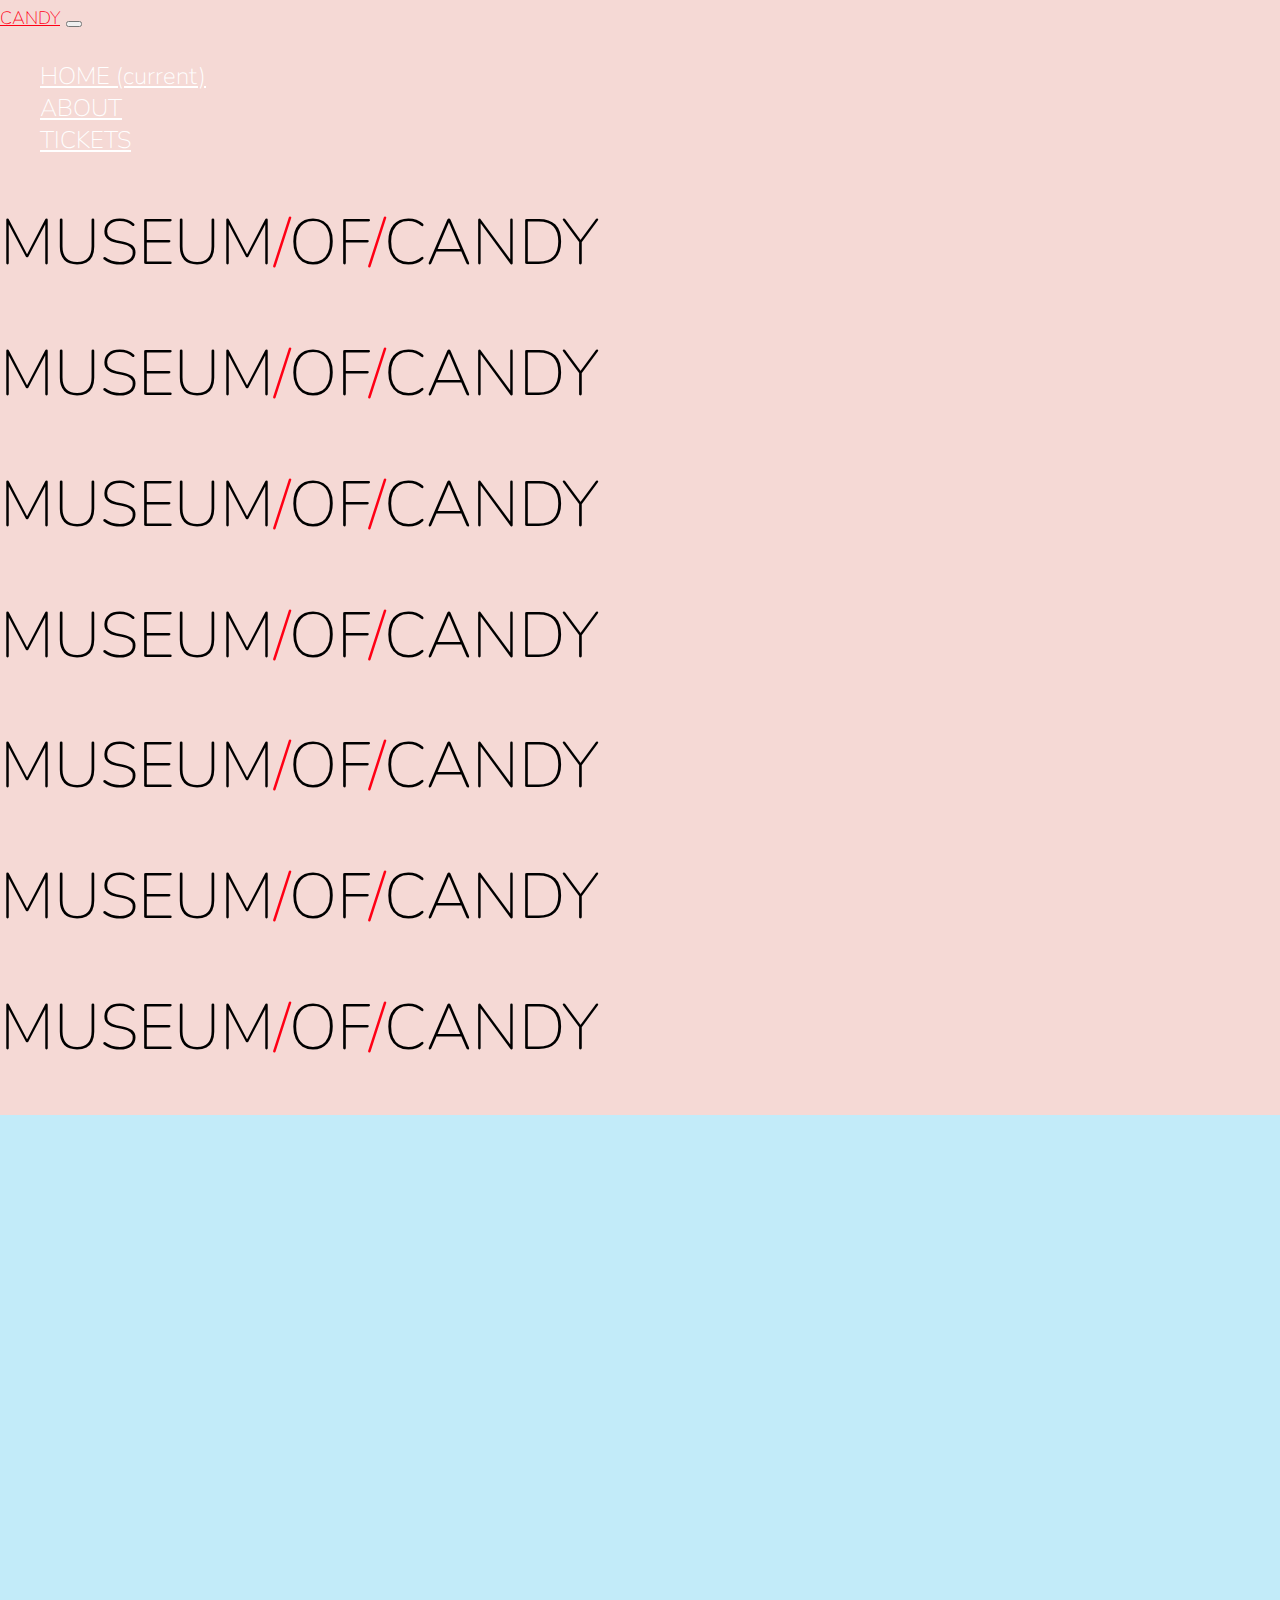
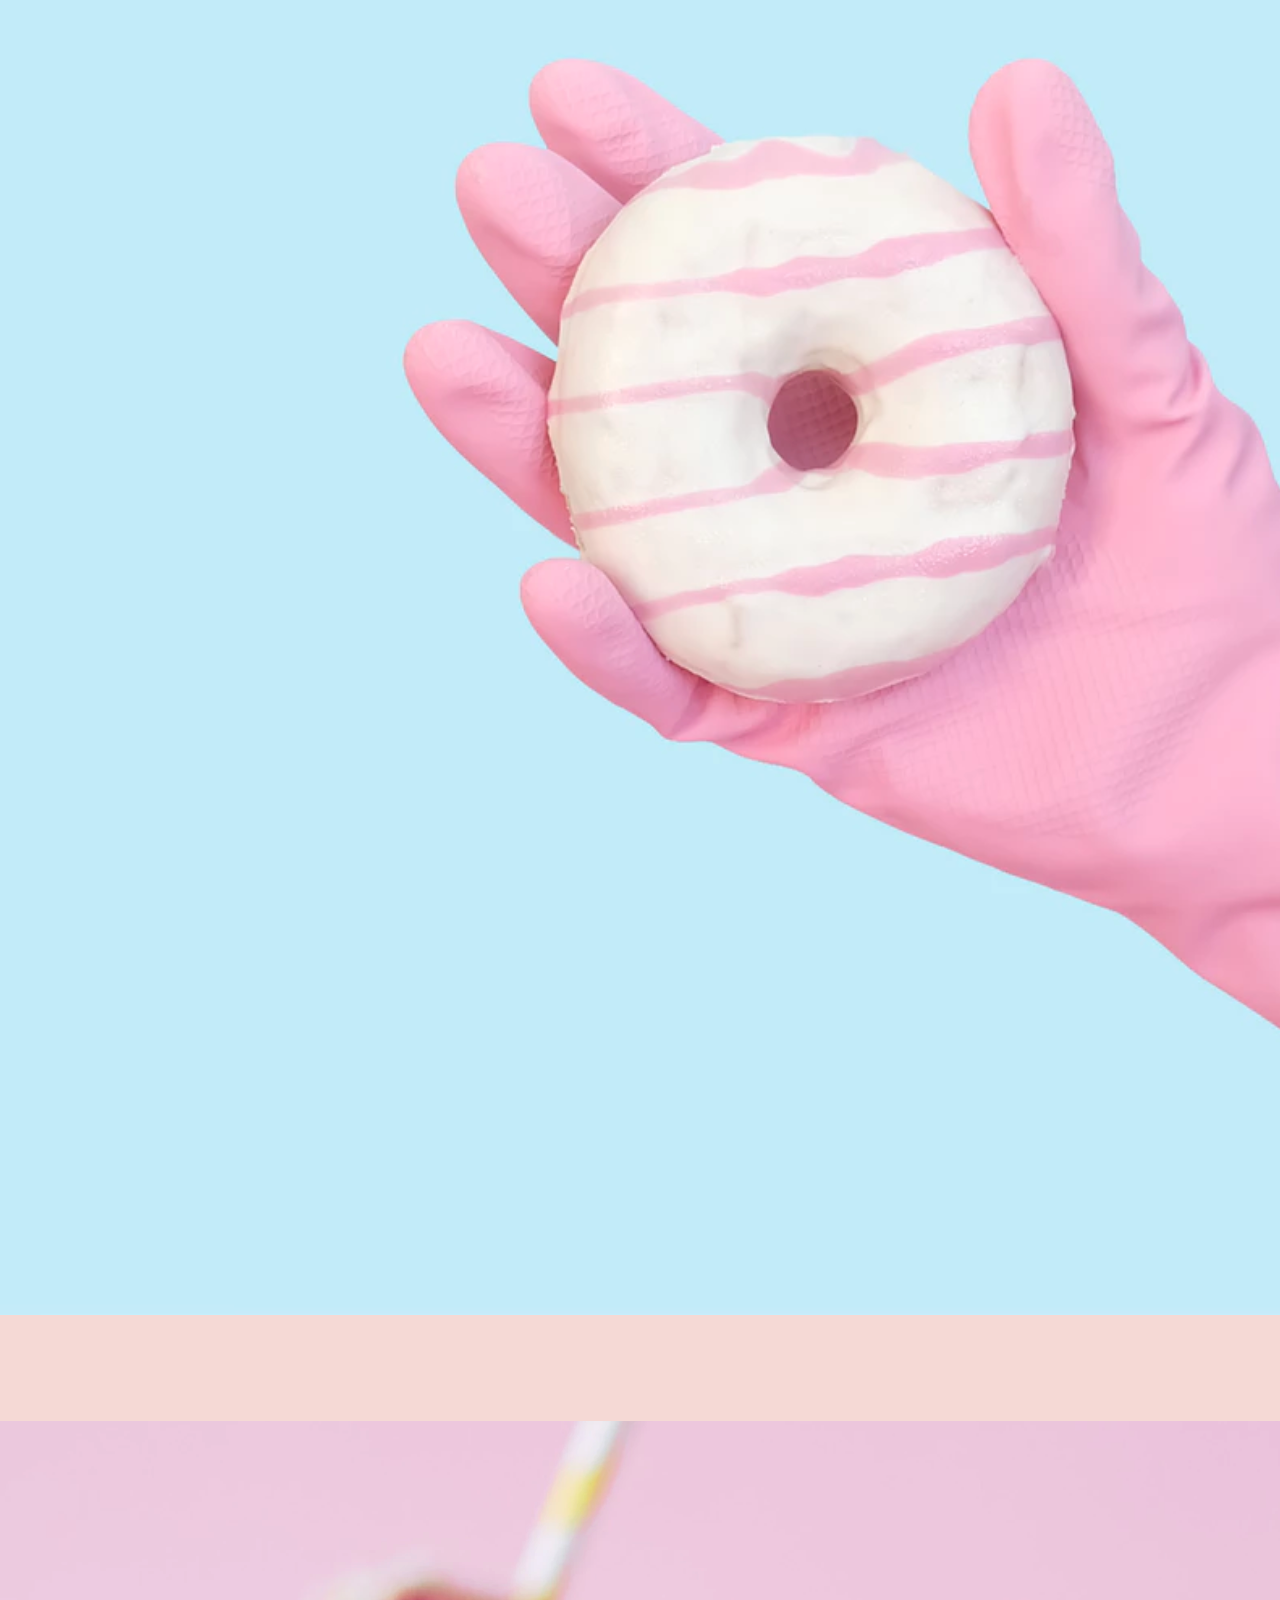
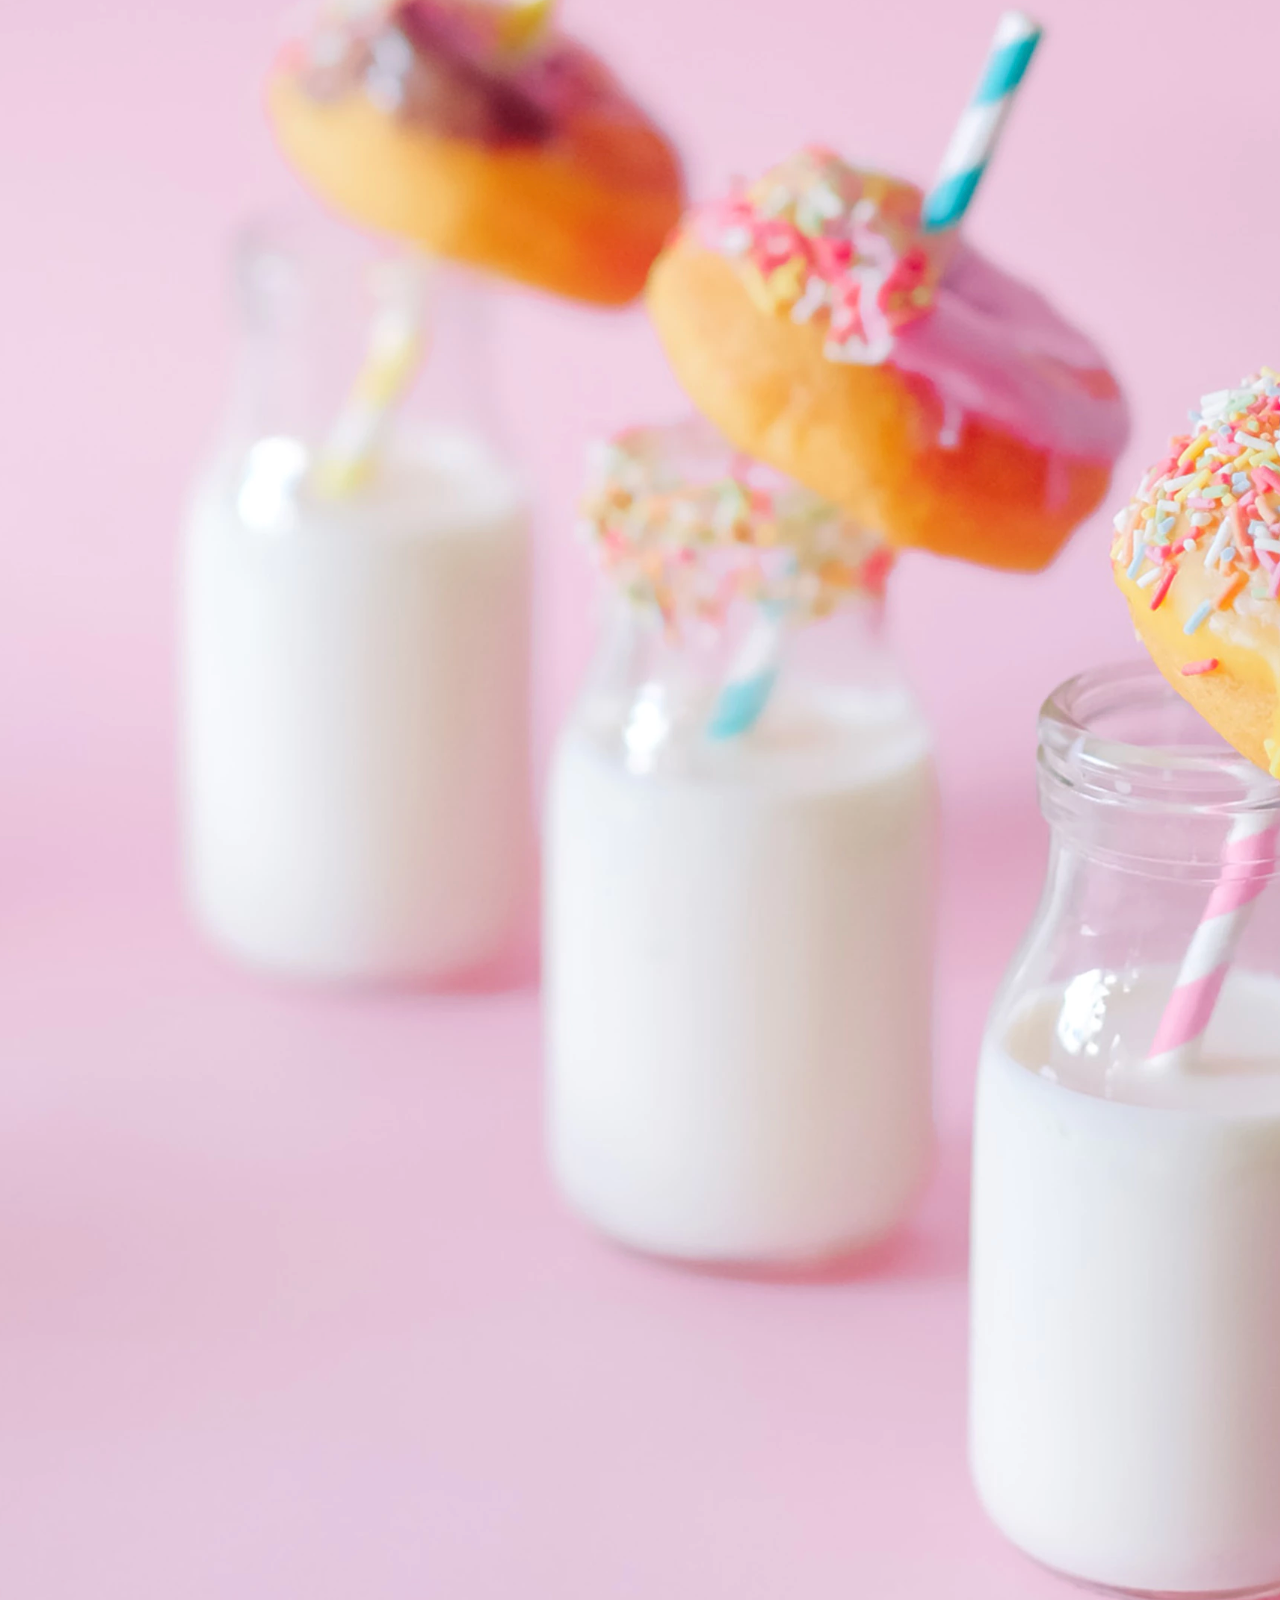
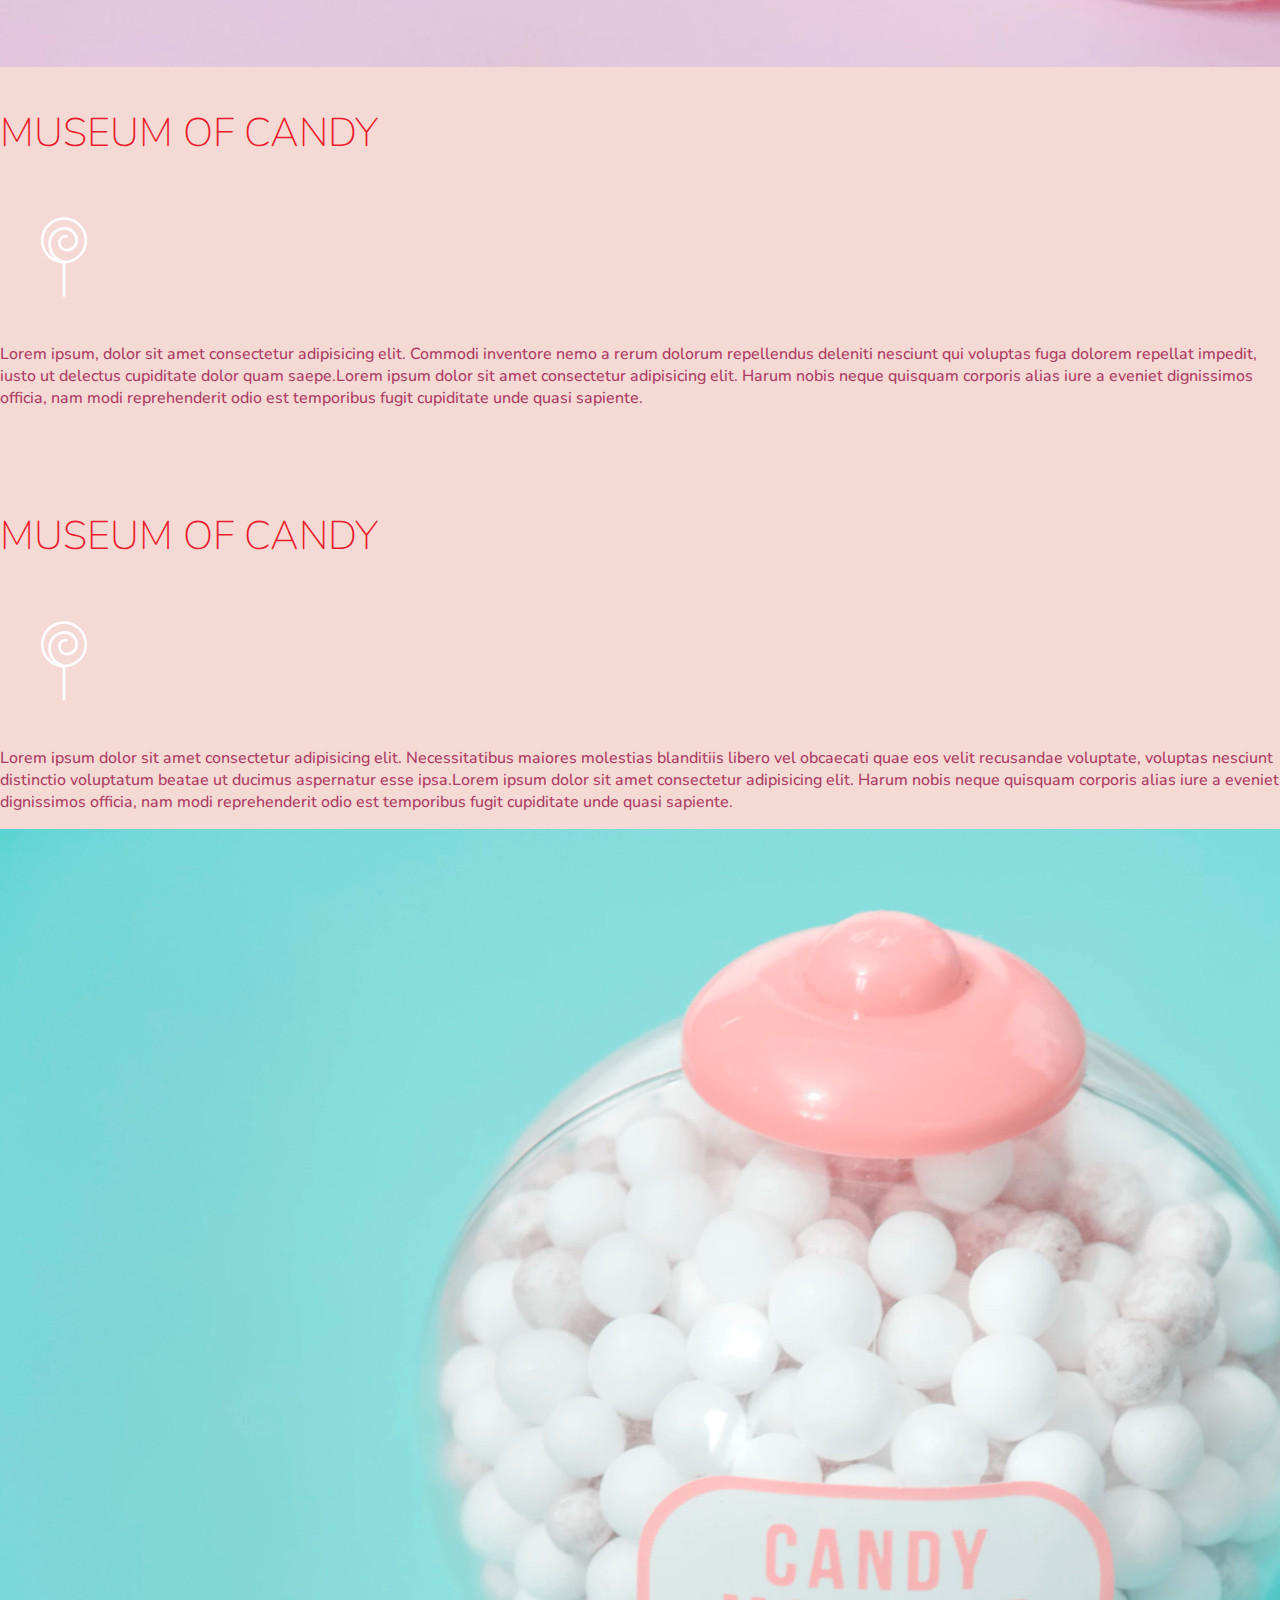
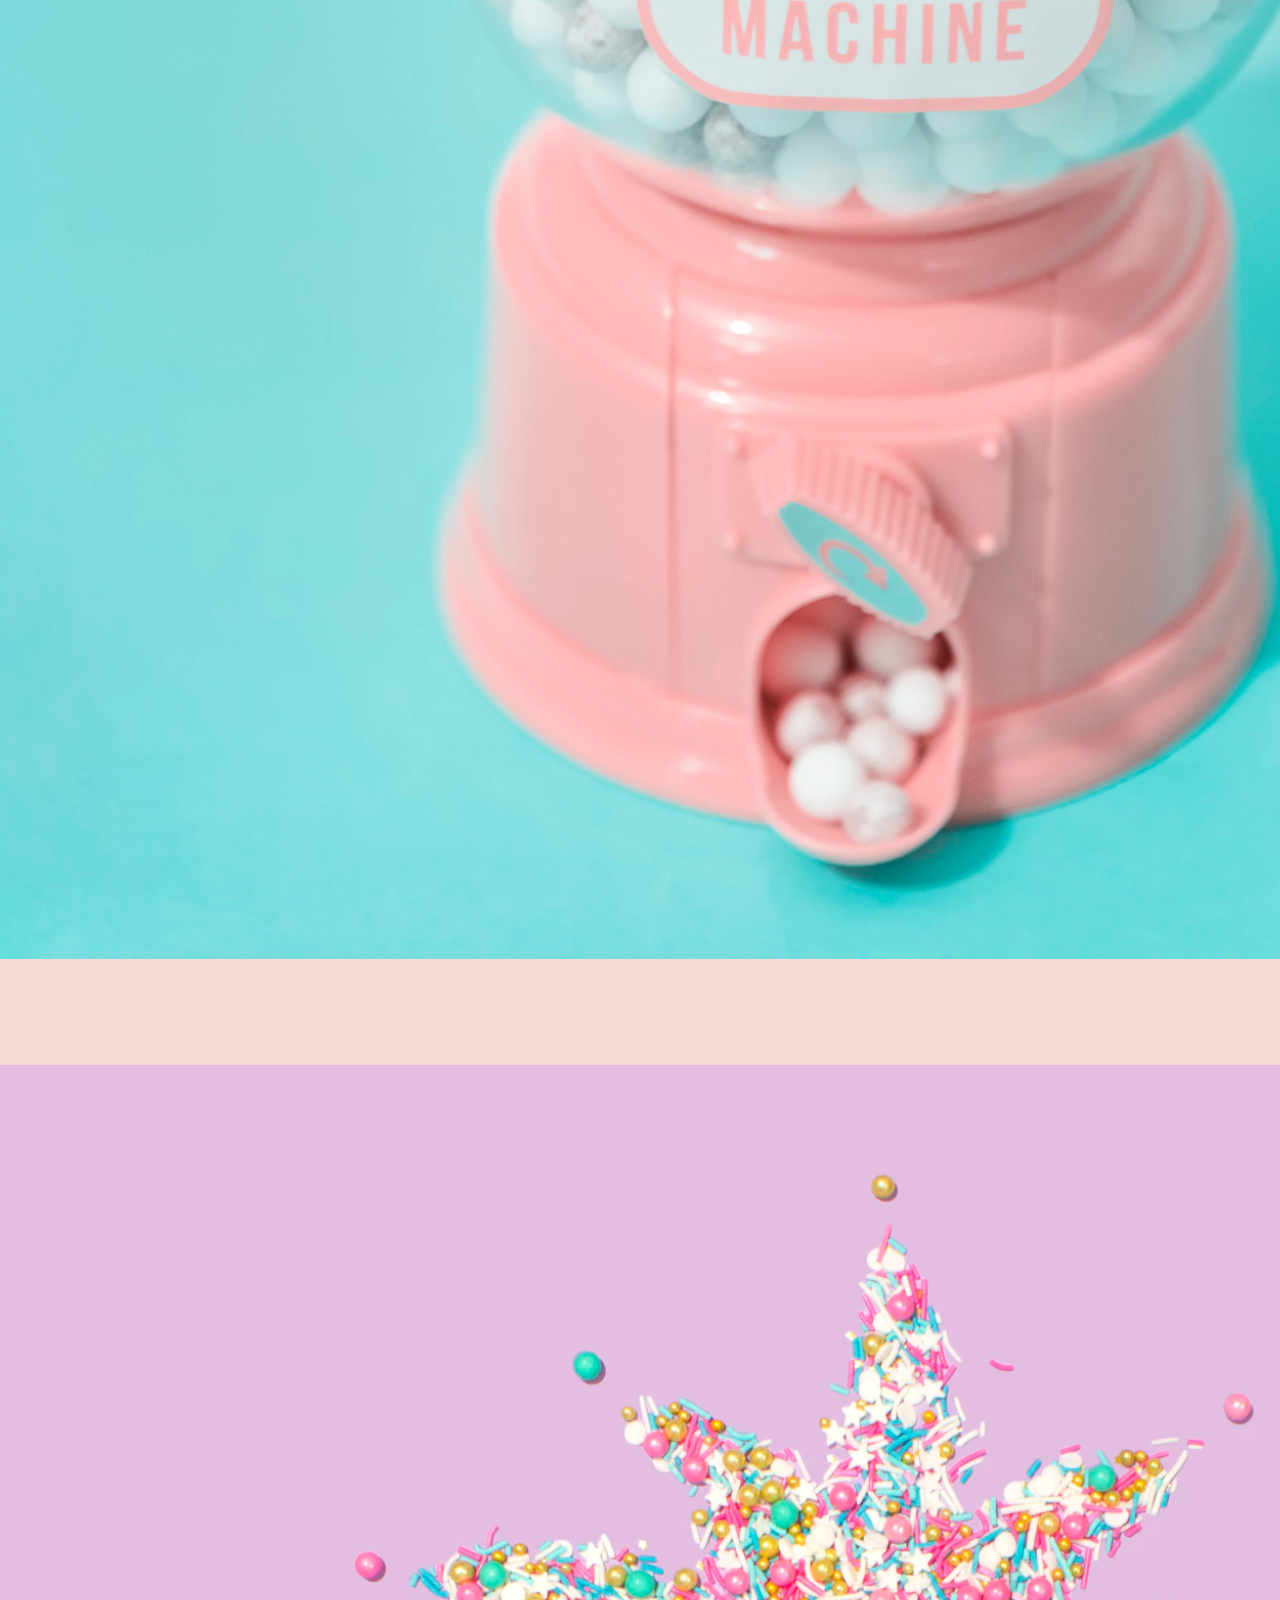
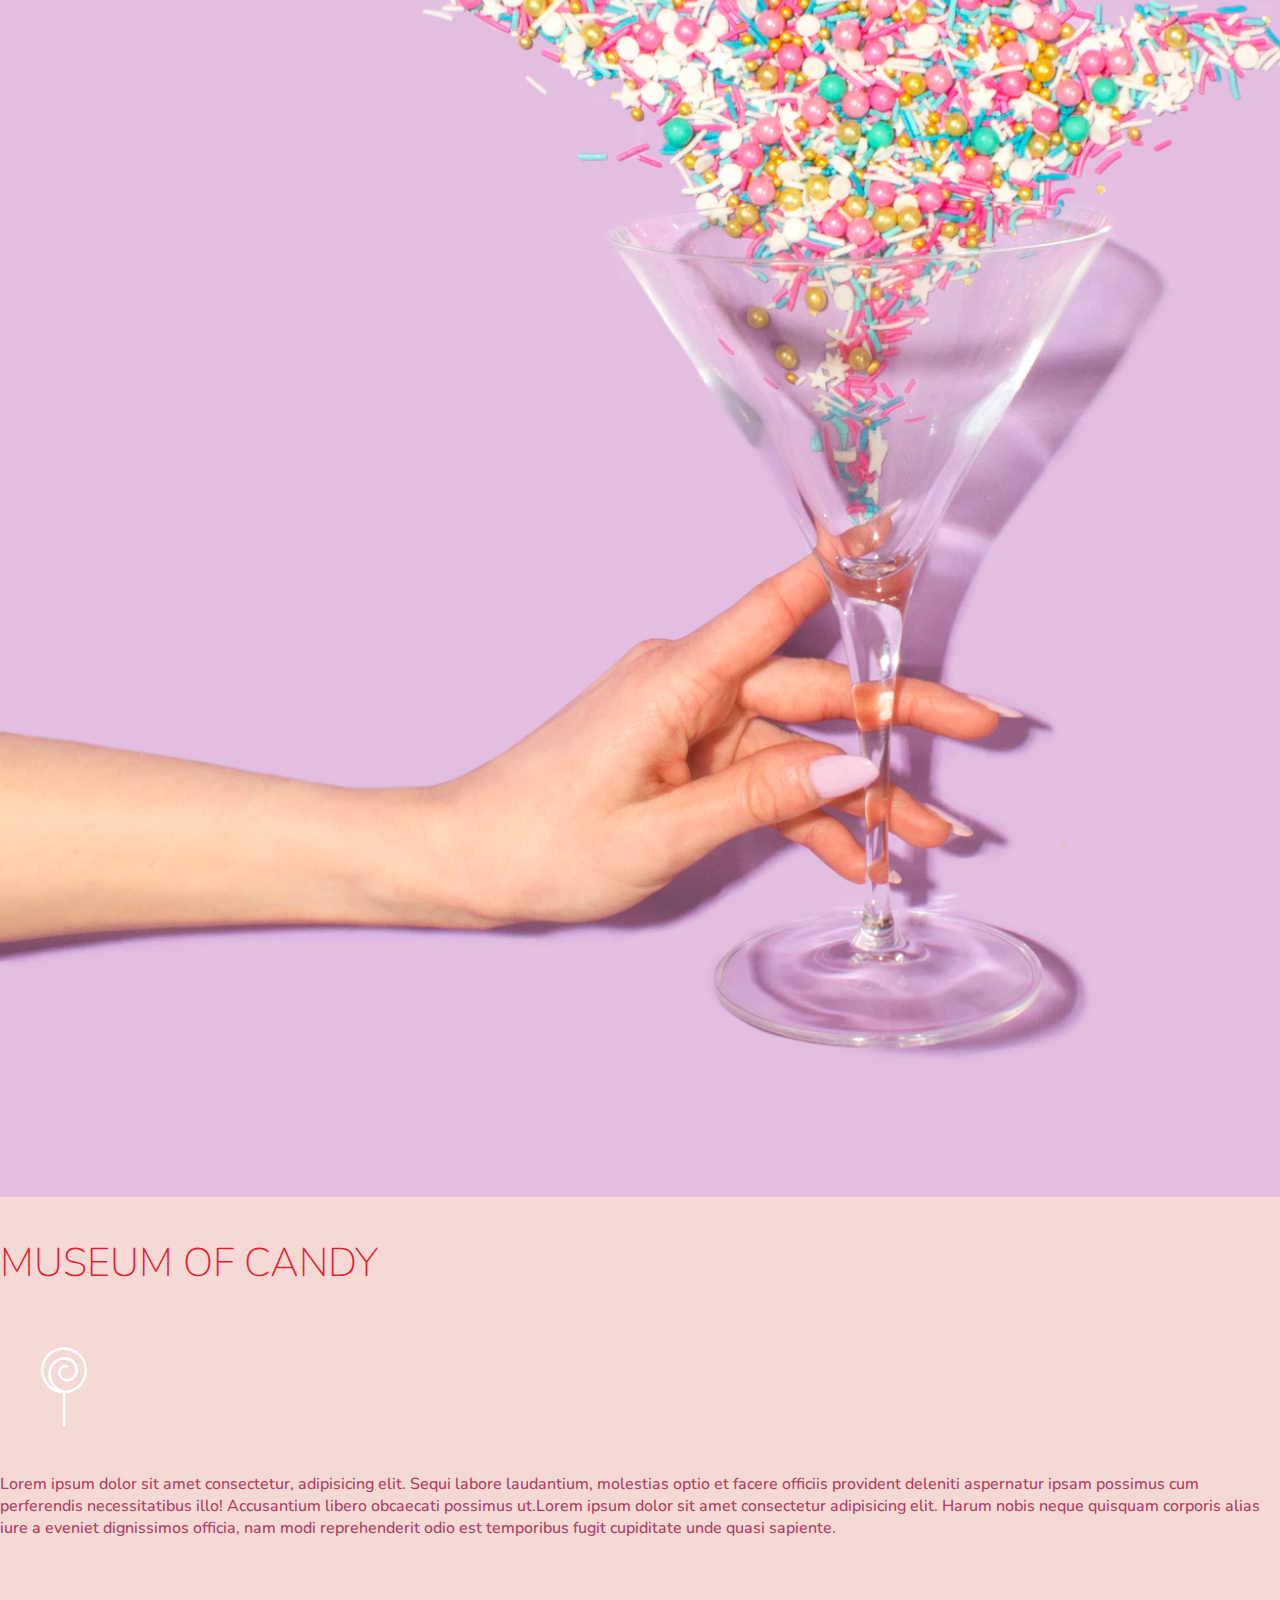
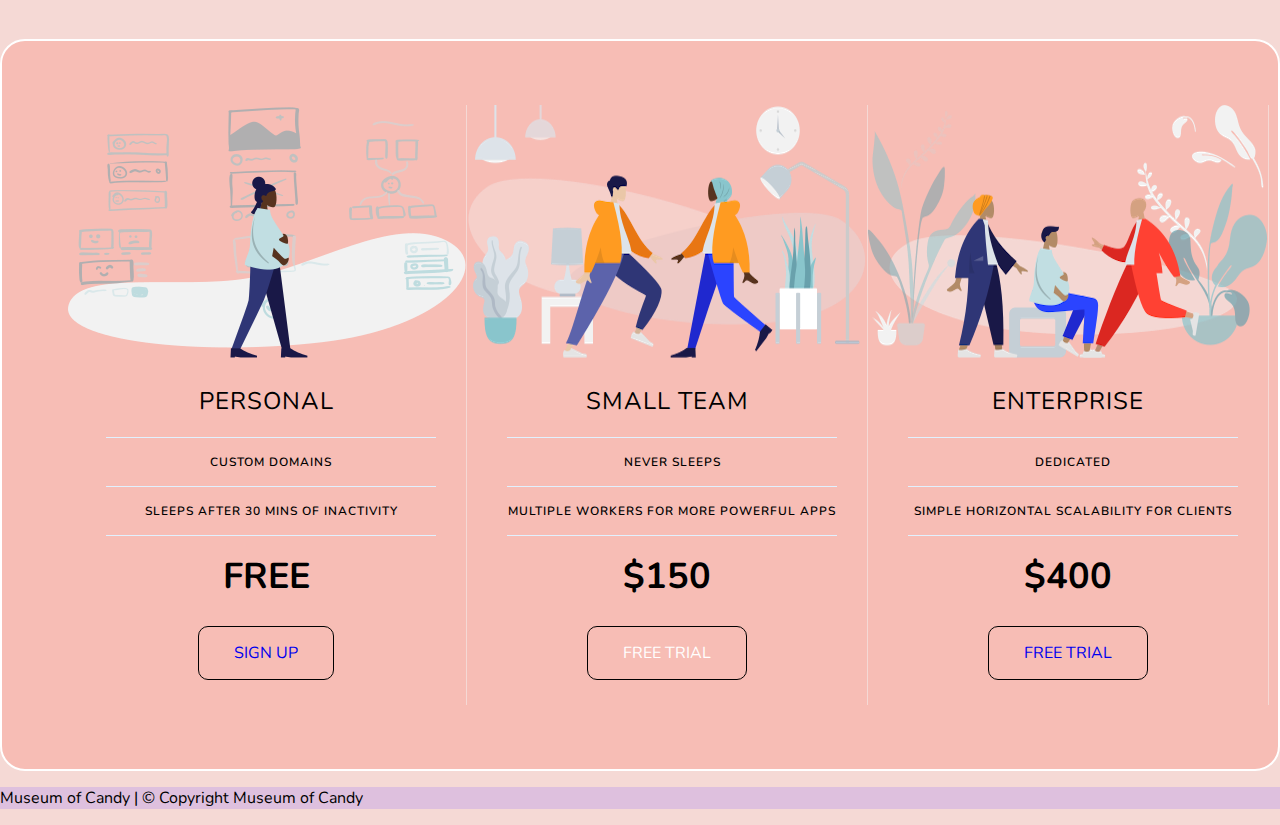
<file: museum of candy ver 2.0/index.html>
<!doctype html>
<html lang="en">

<head>
  <!-- Required meta tags -->
  <meta charset="utf-8">
  <meta name="viewport" content="width=device-width, initial-scale=1, shrink-to-fit=no">

  <!-- Google Font -->
  <link href="https://fonts.googleapis.com/css?family=Nunito:200,300,400,700" rel="stylesheet">

  <!-- Bootstrap CSS -->
  <link rel="stylesheet" href="https://stackpath.bootstrapcdn.com/bootstrap/4.1.3/css/bootstrap.min.css"
    integrity="sha384-MCw98/SFnGE8fJT3GXwEOngsV7Zt27NXFoaoApmYm81iuXoPkFOJwJ8ERdknLPMO" crossorigin="anonymous">

  <!-- Custom CSS -->
  <link rel="stylesheet" href="app.css">

  <title>Museum of Candy</title>
</head>

<body>

  <nav id="mainNavbar" class="navbar navbar-expand-md navbar-dark py-0 fixed-top">
    <a class="navbar-brand" href="#">CANDY</a>
    <button class="navbar-toggler" type="button" data-toggle="collapse" data-target="#navbarNav"
      aria-controls="navbarNav" aria-expanded="false" aria-label="Toggle navigation">
      <span class="navbar-toggler-icon"></span>
    </button>
    <div class="collapse navbar-collapse" id="navbarNav">
      <ul class="navbar-nav">
        <li class="nav-item active">
          <a class="nav-link" href="#">HOME <span class="sr-only">(current)</span></a>
        </li>
        <li class="nav-item">
          <a class="nav-link" href="#">ABOUT</a>
        </li>
        <li class="nav-item">
          <a class="nav-link" href="#">TICKETS</a>
        </li>
      </ul>
    </div>
  </nav>

  <section class="container-fluid px-0">
    <div class="row align-items-center content">
      <div class="col-lg-6">
        <div id="headingGroup" class="text-white text-center d-none d-lg-block mt-5">
          <h1 class="">MUSEUM<span>/</span>OF<span>/</span>CANDY</h1>
          <h1 class="">MUSEUM<span>/</span>OF<span>/</span>CANDY</h1>
          <h1 class="">MUSEUM<span>/</span>OF<span>/</span>CANDY</h1>
          <h1 class="">MUSEUM<span>/</span>OF<span>/</span>CANDY</h1>
          <h1 class="">MUSEUM<span>/</span>OF<span>/</span>CANDY</h1>
          <h1 class="">MUSEUM<span>/</span>OF<span>/</span>CANDY</h1>
          <h1 class="">MUSEUM<span>/</span>OF<span>/</span>CANDY</h1>


        </div>
      </div>
      <div class="col-lg-6">
        <img class="img-fluid" src="imgs/hand2.png" alt="">
      </div>
    </div>
  </section>

  <section class="container-fluid px-0 ">
    <div class="row align-items-center text-center blurb content">
      <div class="col-md-6 order-2 order-md-1">
        <img src="imgs/milk.png" alt="" class="img-fluid">
      </div>
      <div class="col-md-6 text-center order-1 order-md-2">
        <div class="row justify-content-center text-shrink">
          <div class="col-10">
            <h2 class="text-center">MUSEUM OF CANDY</h2>
            <img src="imgs/lolli_icon.png" alt="" class="d-none d-lg-inline">
            <p class="lead"> Lorem ipsum, dolor sit amet consectetur adipisicing elit. Commodi inventore nemo a rerum
              dolorum repellendus deleniti nesciunt qui voluptas fuga dolorem repellat impedit, iusto ut delectus
              cupiditate dolor quam saepe.Lorem ipsum dolor sit amet consectetur adipisicing elit. Harum nobis neque
              quisquam corporis alias iure a eveniet dignissimos officia, nam modi reprehenderit odio est temporibus
              fugit cupiditate unde quasi sapiente.</p>
          </div>
        </div>
      </div>
    </div>
  </section>

  <section class="container-fluid px-0 ">
    <div class="row align-items-center text-center blurb content">
      <div class="col-md-6 text-center ">
        <div class="row justify-content-center text-shrink">
          <div class="col-10">
            <h2 class="text-center">MUSEUM OF CANDY</h2>
            <img src="imgs/lolli_icon.png" alt="" class="d-none d-lg-inline">
            <p class="lead">Lorem ipsum dolor sit amet consectetur adipisicing elit. Necessitatibus maiores molestias
              blanditiis libero vel obcaecati quae eos velit recusandae voluptate, voluptas nesciunt distinctio
              voluptatum beatae ut ducimus aspernatur esse ipsa.Lorem ipsum dolor sit amet consectetur adipisicing elit.
              Harum nobis neque quisquam corporis alias iure a eveniet dignissimos officia, nam modi reprehenderit odio
              est temporibus fugit cupiditate unde quasi sapiente.</p>
          </div>
        </div>
      </div>

      <div class="col-md-6 ">
        <img src="imgs/gumball.png" alt="" class="img-fluid">
      </div>

    </div>
  </section>

  <div class="row align-items-center text-center blurb content">
    <div class="col-md-6 order-2 order-md-1">
      <img src="imgs/sprinkles.png" alt="" class="img-fluid">
    </div>
    <div class="col-md-6 text-center order-1 order-md-2">
      <div class="row justify-content-center text-shrink">
        <div class="col-10">
          <h2 class="text-center">MUSEUM OF CANDY</h2>
          <img src="imgs/lolli_icon.png" alt="" class="d-none d-lg-inline">
          <p class="lead"> Lorem ipsum dolor sit amet consectetur, adipisicing elit. Sequi labore laudantium, molestias
            optio et facere officiis provident deleniti aspernatur ipsam possimus cum perferendis necessitatibus illo!
            Accusantium libero obcaecati possimus ut.Lorem ipsum dolor sit amet consectetur adipisicing elit. Harum
            nobis neque quisquam corporis alias iure a eveniet dignissimos officia, nam modi reprehenderit odio est
            temporibus fugit cupiditate unde quasi sapiente.</p>
        </div>
      </div>
    </div>
  </div>

  <div class="container mb-3">
    <div class="panel pricing-table">

      <div class="pricing-plan">
        <img class="img-fluid w-50 height:auto img-shrink" src="imgs/icon1.png" alt="" class="pricing-img">
        <h2 class="pricing-header">Personal</h2>
        <ul class="pricing-features">
          <li class="pricing-features-item">Custom domains</li>
          <li class="pricing-features-item">Sleeps after 30 mins of inactivity</li>
        </ul>
        <span class="pricing-price">Free</span>
        <a href="#/" class="pricing-button text-dark">Sign up</a>
      </div>

      <div class="pricing-plan">
        <img src="imgs/icon2.png" class="img-fluid w-50 height:auto img-shrink" alt="" class="pricing-img">
        <h2 class="pricing-header ">Small team</h2>
        <ul class="pricing-features">
          <li class="pricing-features-item">Never sleeps</li>
          <li class="pricing-features-item">Multiple workers for more powerful apps</li>
        </ul>
        <span class="pricing-price">$150</span>
        <a href="#/" class="pricing-button is-featured text-dark">Free trial</a>
      </div>

      <div class="pricing-plan">
        <img class="img-fluid w-50 height:auto img-shrink" src="imgs/icon3.png" alt="" class="pricing-img">
        <h2 class="pricing-header">Enterprise</h2>
        <ul class="pricing-features">
          <li class="pricing-features-item">Dedicated</li>
          <li class="pricing-features-item">Simple horizontal scalability for clients </li>
        </ul>
        <span class="pricing-price">$400</span>
        <a href="#/" class="pricing-button text-dark">Free trial</a>
      </div>


    </div>
  </div>






  <footer class="p-5  text-white text-center position-relativ footercolor">
    <div class="container">
      <p class="lead">Museum of Candy | &copy; Copyright Museum of Candy</p>

      <a href="#" class="position-absolute bottom-0 end-0 p-5">
        <i class="bi bi-arrow-up-circle h1"></i>
      </a>
    </div>

  </footer>










  <!-- Optional JavaScript -->
  <!-- jQuery first, then Popper.js, then Bootstrap JS -->
  <script src="https://code.jquery.com/jquery-3.3.1.slim.min.js"
    integrity="sha384-q8i/X+965DzO0rT7abK41JStQIAqVgRVzpbzo5smXKp4YfRvH+8abtTE1Pi6jizo"
    crossorigin="anonymous"></script>
  <script src="https://cdnjs.cloudflare.com/ajax/libs/popper.js/1.14.3/umd/popper.min.js"
    integrity="sha384-ZMP7rVo3mIykV+2+9J3UJ46jBk0WLaUAdn689aCwoqbBJiSnjAK/l8WvCWPIPm49"
    crossorigin="anonymous"></script>
  <script src="https://stackpath.bootstrapcdn.com/bootstrap/4.1.3/js/bootstrap.min.js"
    integrity="sha384-ChfqqxuZUCnJSK3+MXmPNIyE6ZbWh2IMqE241rYiqJxyMiZ6OW/JmZQ5stwEULTy"
    crossorigin="anonymous"></script>





  <footer>



    </div>
  </footer>
















  <script>
    $(function () {
      $(document).scroll(function () {
        var $nav = $("#mainNavbar");
        $nav.toggleClass("scrolled", $(this).scrollTop() > $nav.height());
      })
    })

  </script>
</body>

</html>
</file>
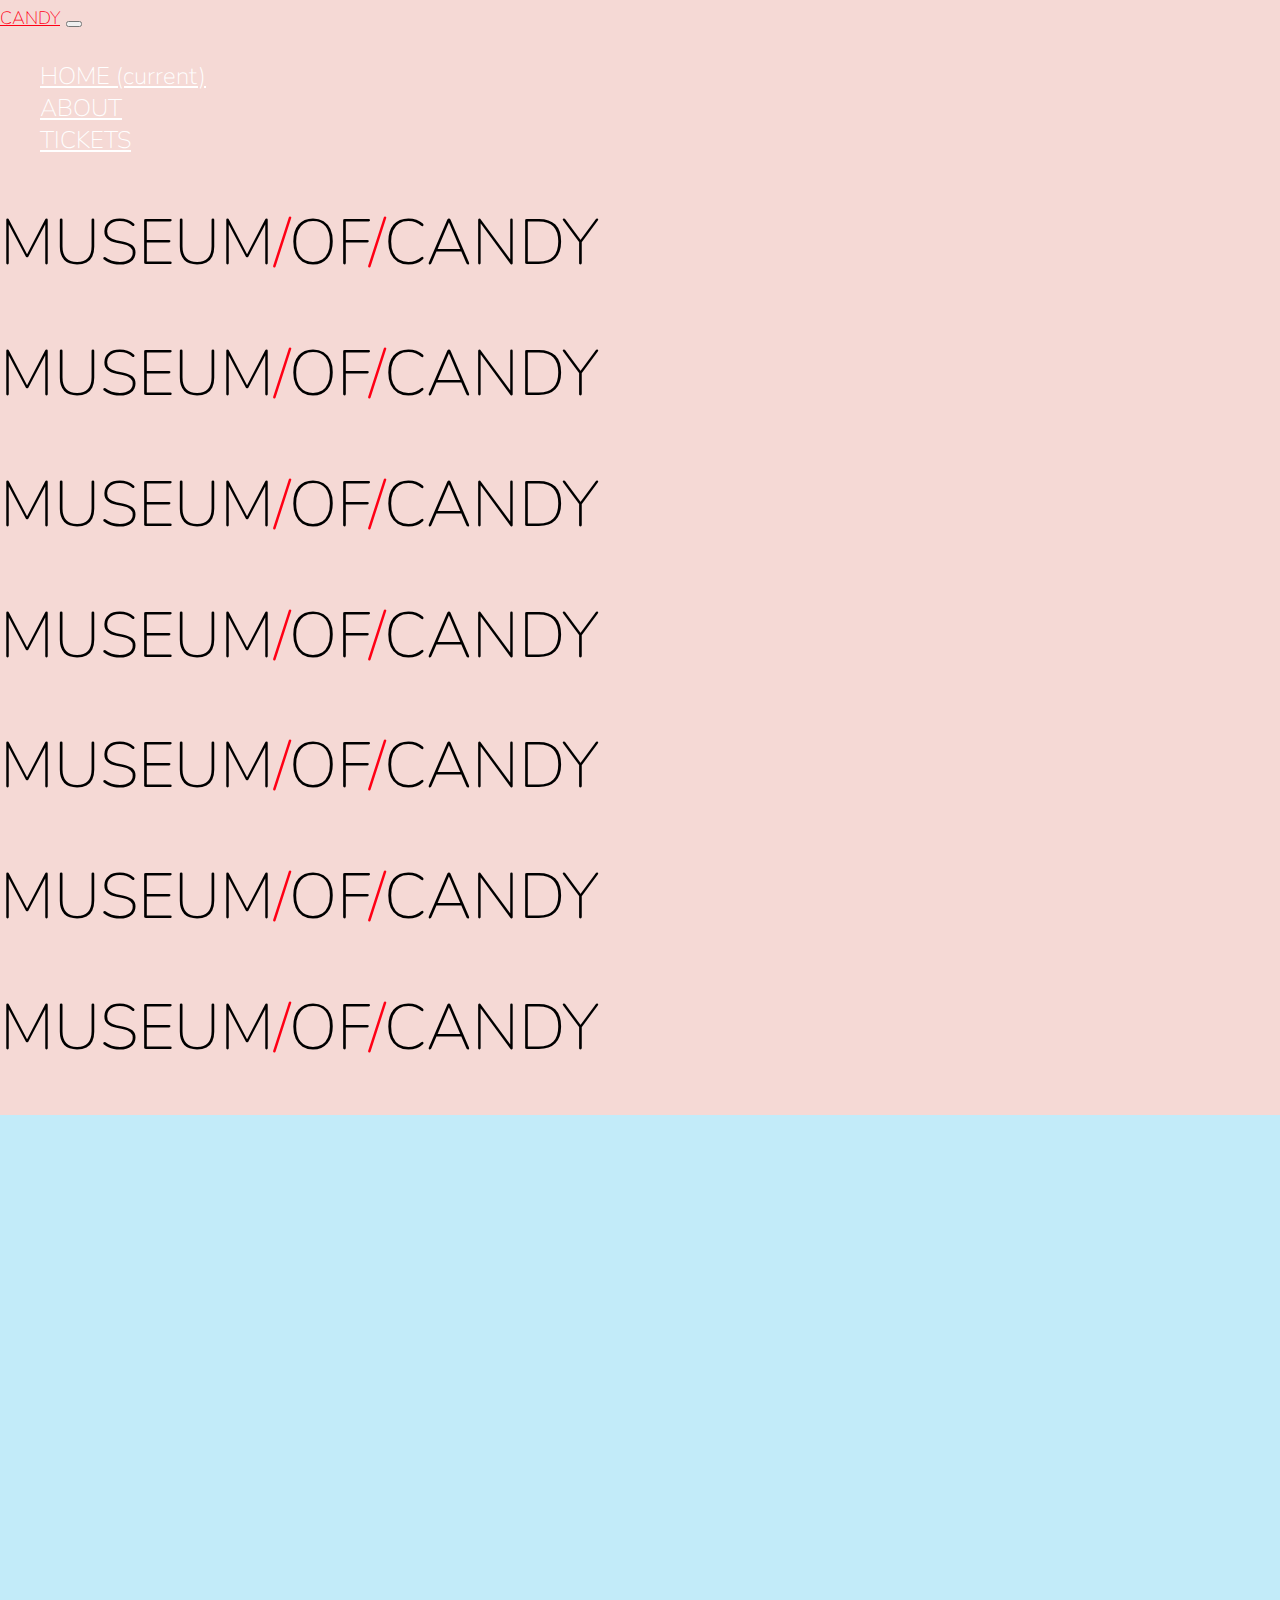
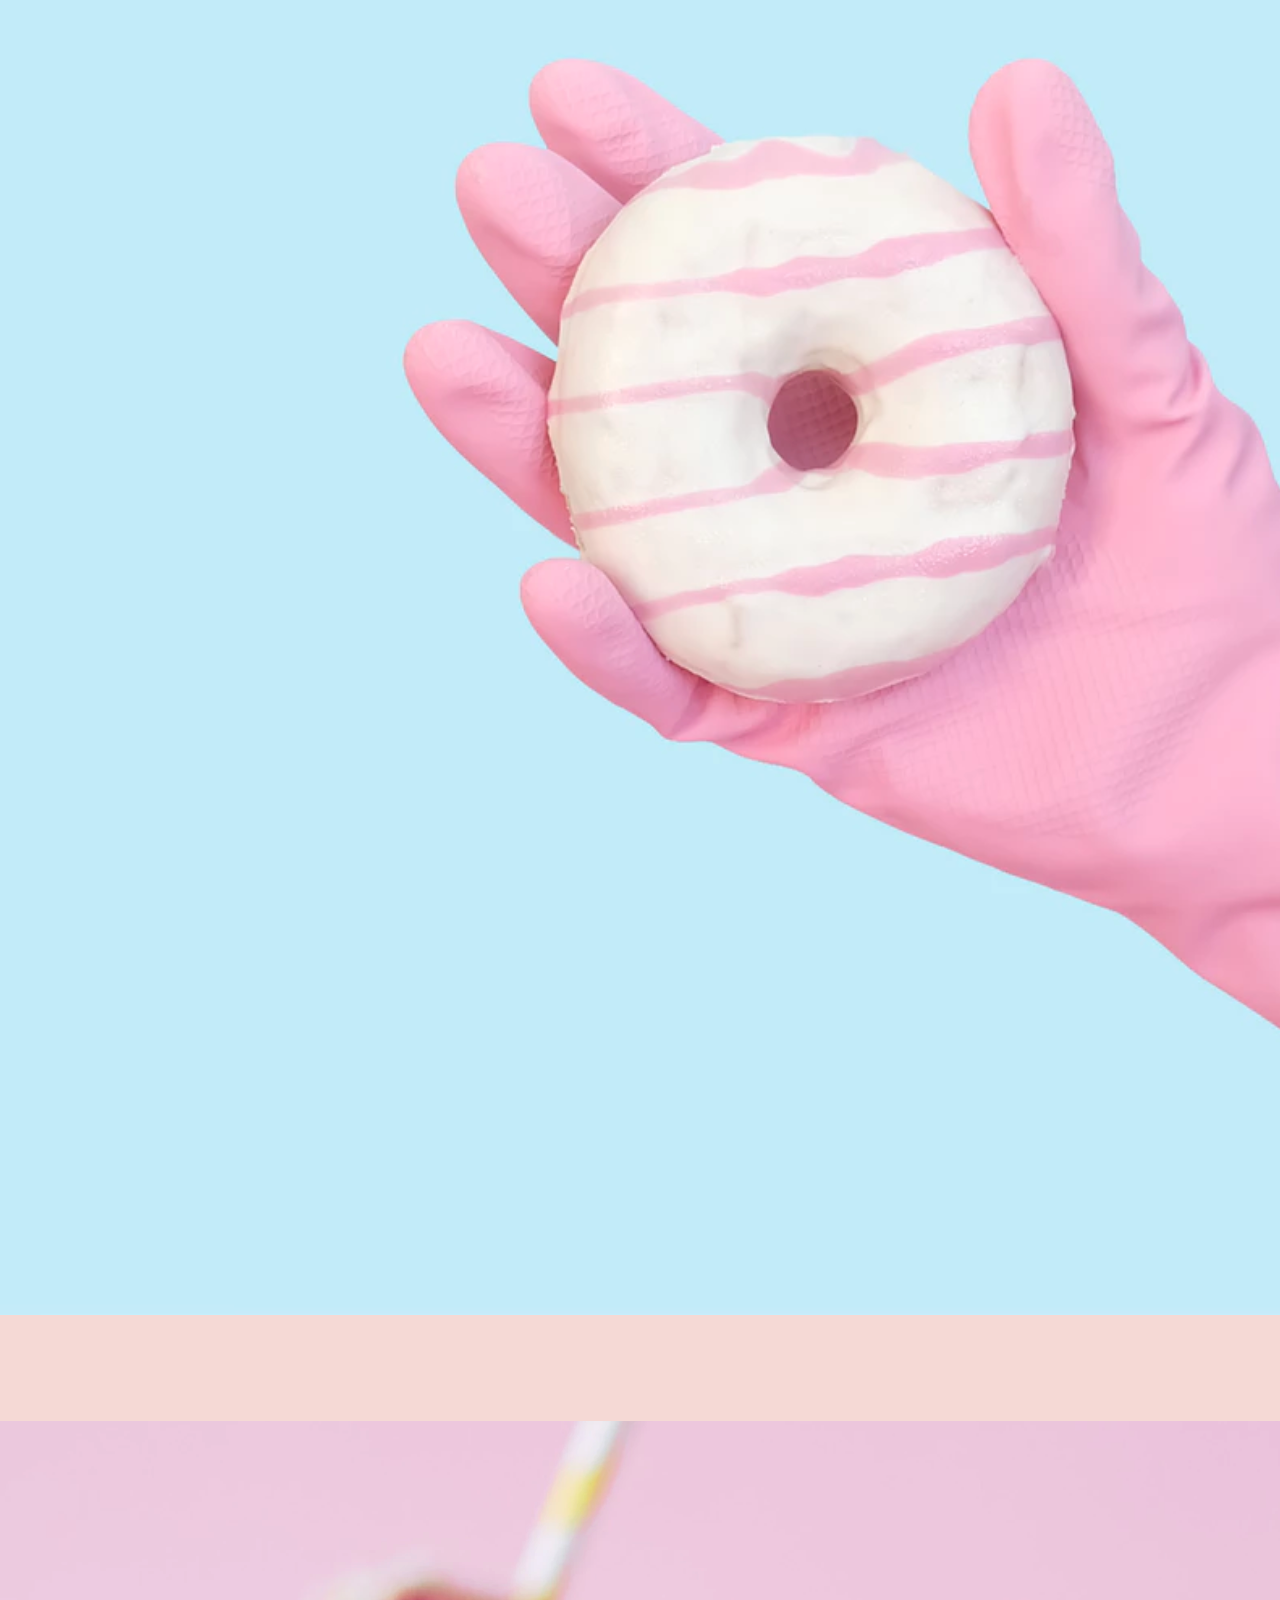
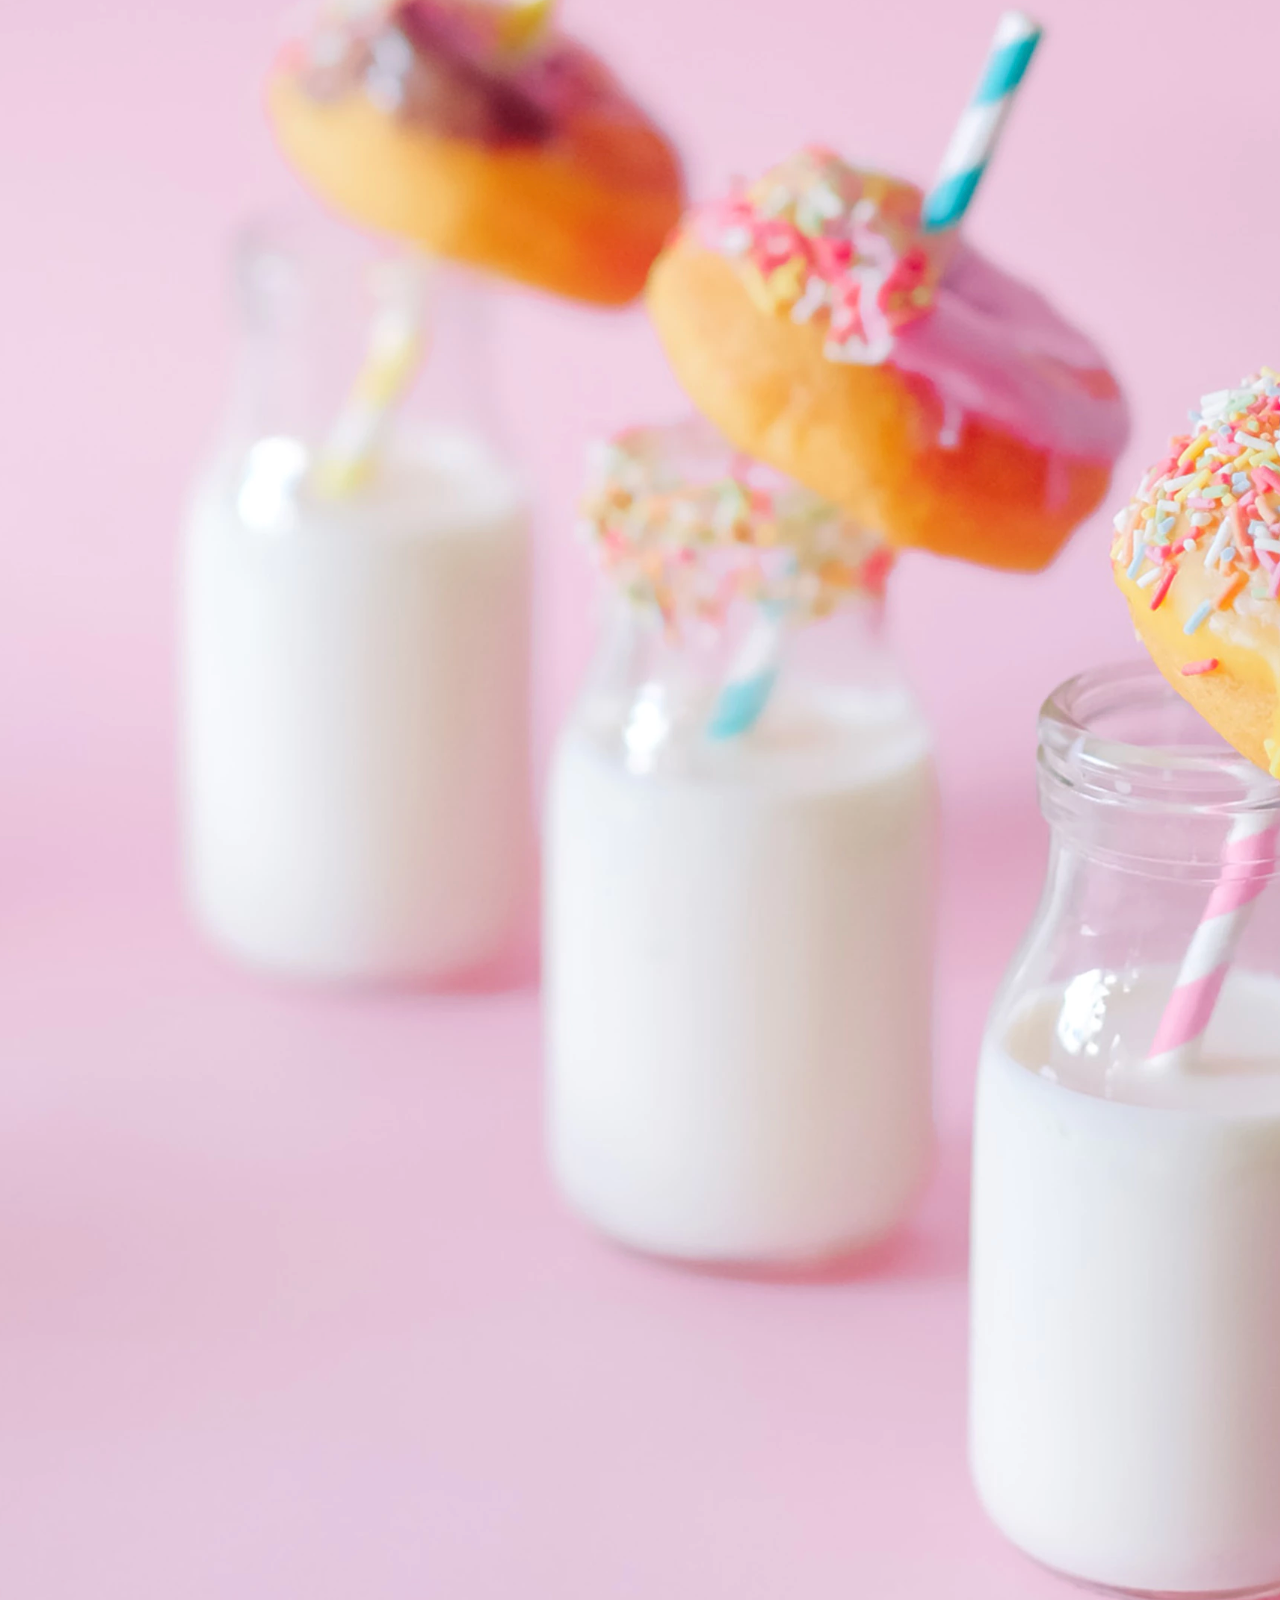
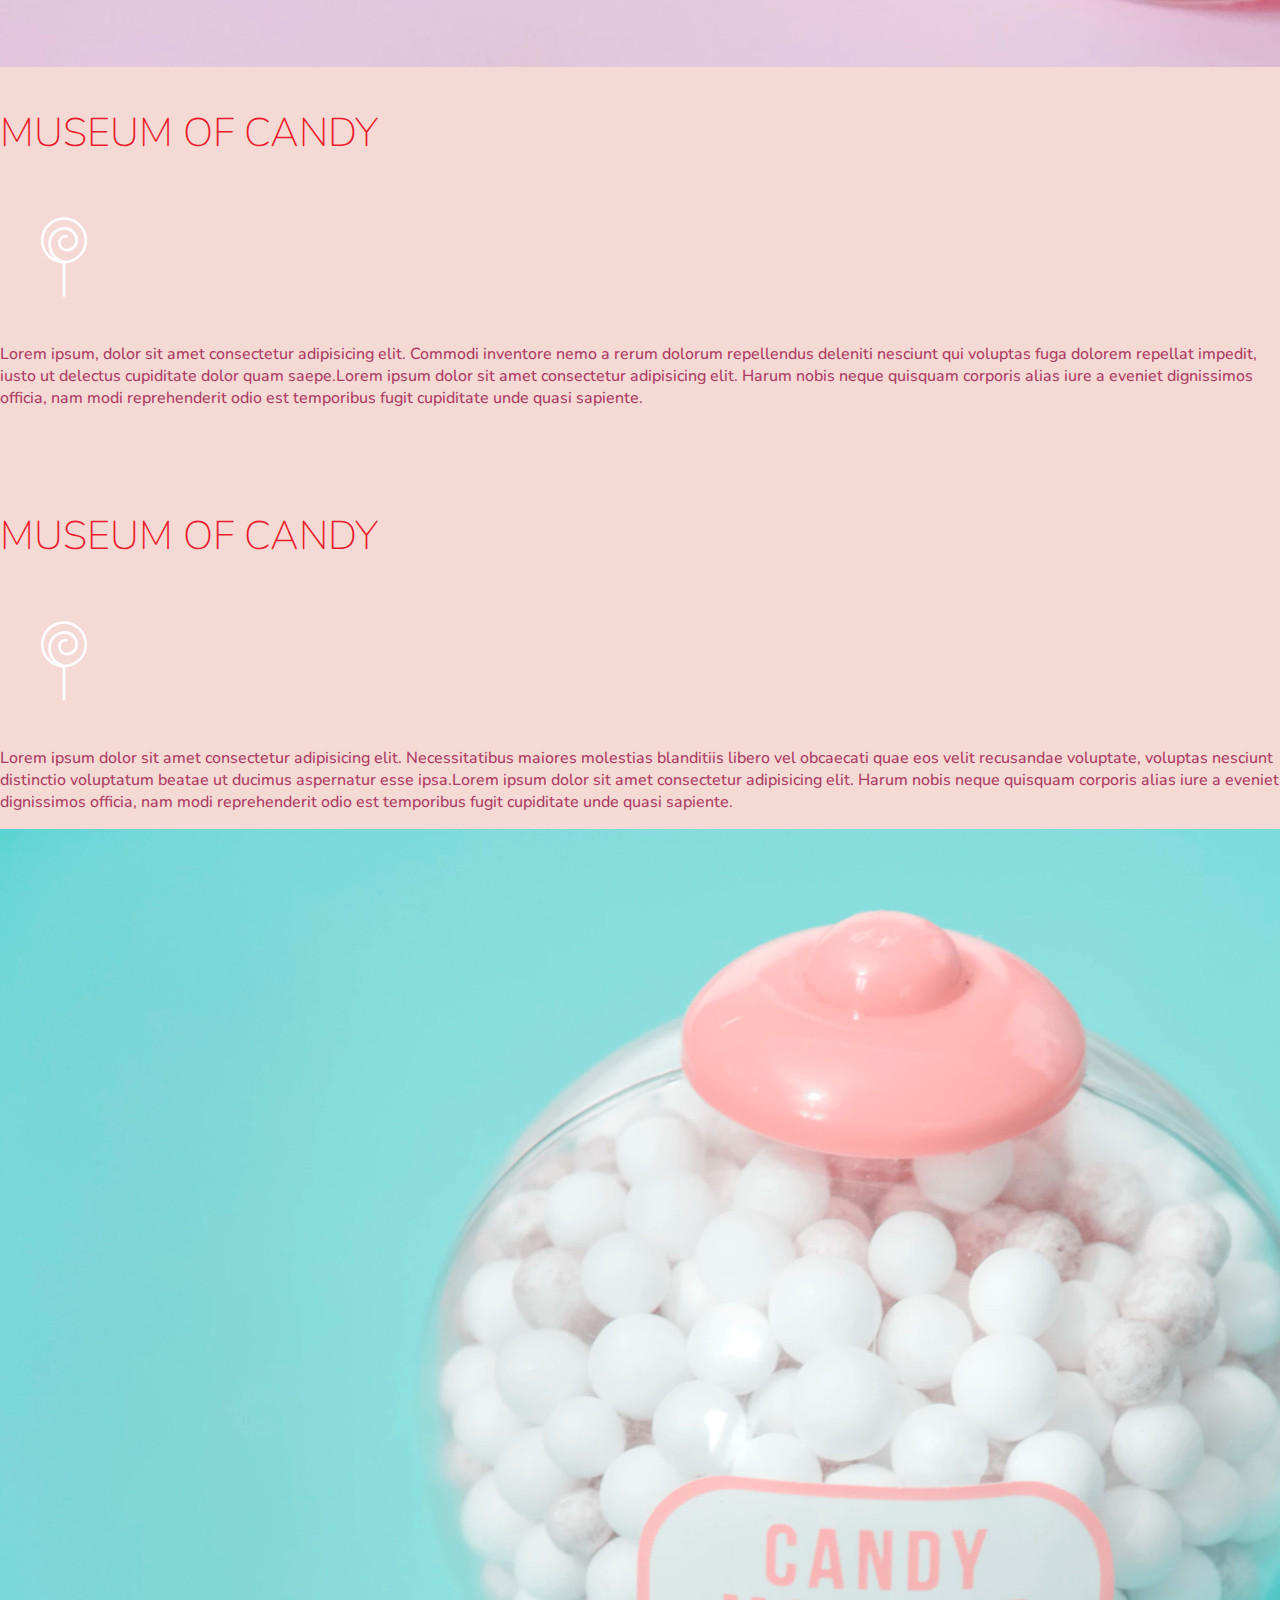
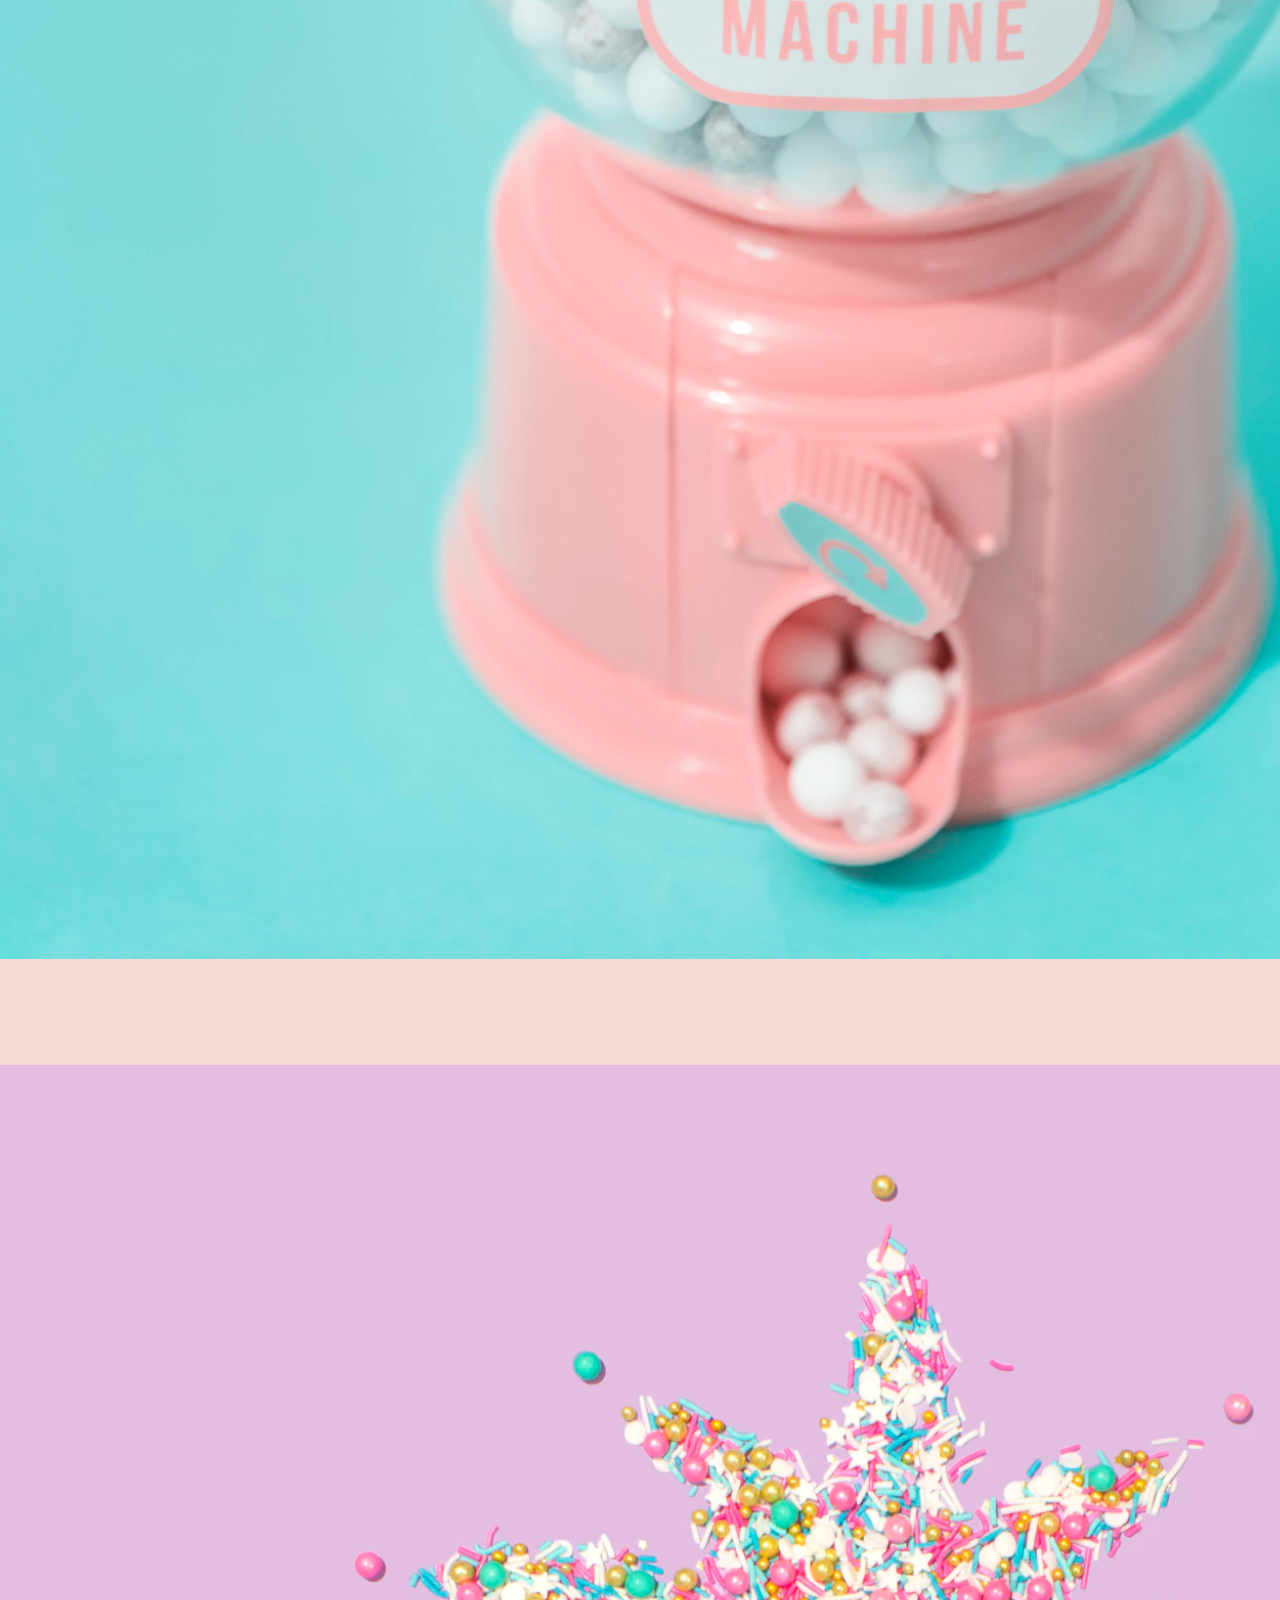
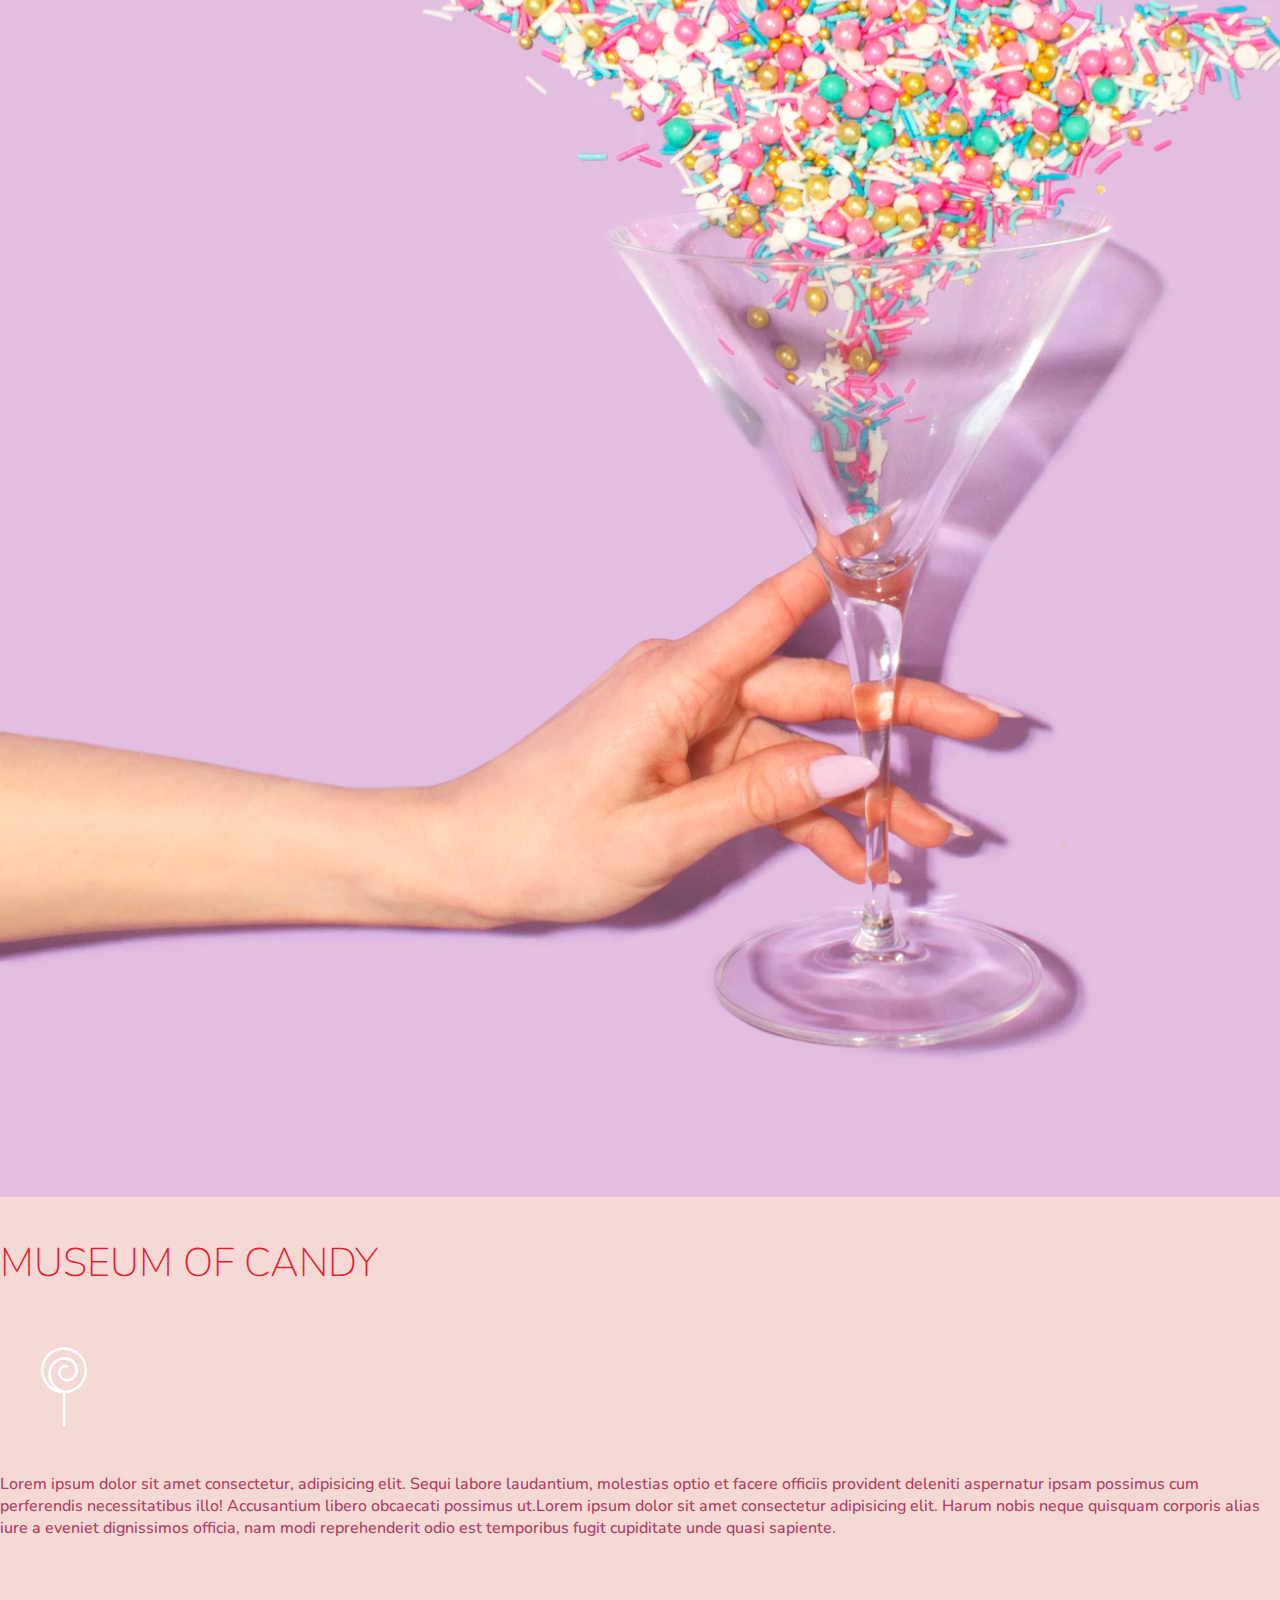
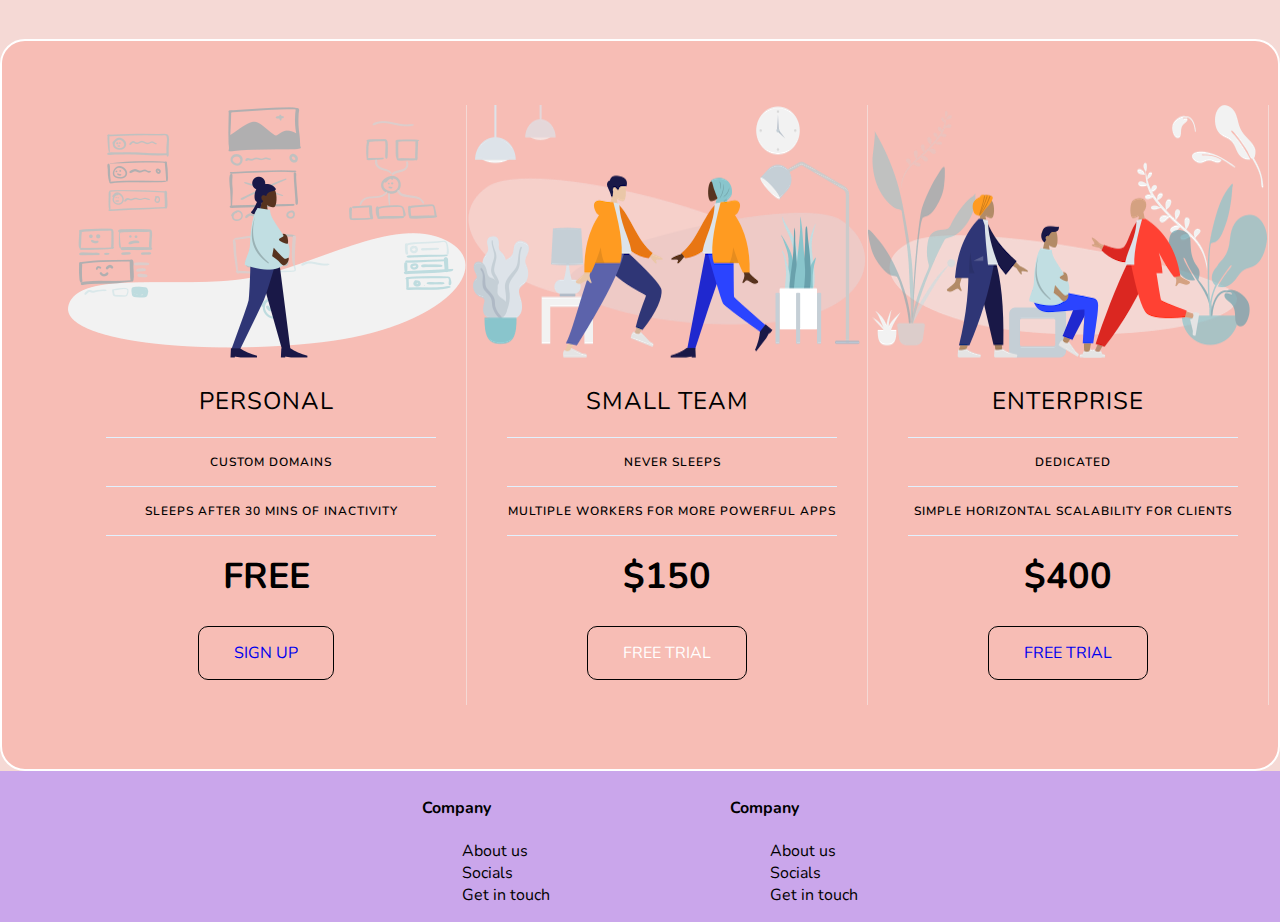
<file: museum of candy/index.html>
<!doctype html>
<html lang="en">
  <head>
    <!-- Required meta tags -->
    <meta charset="utf-8">
    <meta name="viewport" content="width=device-width, initial-scale=1, shrink-to-fit=no">
    
    <!-- Google Font -->
    <link href="https://fonts.googleapis.com/css?family=Nunito:200,300,400,700" rel="stylesheet">

    <!-- Bootstrap CSS -->
    <link rel="stylesheet" href="https://stackpath.bootstrapcdn.com/bootstrap/4.1.3/css/bootstrap.min.css" integrity="sha384-MCw98/SFnGE8fJT3GXwEOngsV7Zt27NXFoaoApmYm81iuXoPkFOJwJ8ERdknLPMO" crossorigin="anonymous">
    
    <!-- Custom CSS -->
    <link rel="stylesheet" href="app.css">

    <title>Museum of Candy</title>
  </head>
  
  <body>

    <nav id="mainNavbar" class="navbar navbar-expand-md navbar-dark py-0 fixed-top">
      <a class="navbar-brand" href="#">CANDY</a>
      <button class="navbar-toggler" type="button" data-toggle="collapse" data-target="#navbarNav" aria-controls="navbarNav" aria-expanded="false" aria-label="Toggle navigation">
        <span class="navbar-toggler-icon"></span>
      </button>
      <div class="collapse navbar-collapse" id="navbarNav">
        <ul class="navbar-nav">
          <li class="nav-item active">
            <a class="nav-link" href="#">HOME <span class="sr-only">(current)</span></a>
          </li>
          <li class="nav-item">
            <a class="nav-link" href="#">ABOUT</a>
          </li>
          <li class="nav-item">
            <a class="nav-link" href="#">TICKETS</a>
            </li>
        </ul>
      </div>
    </nav>

    <section class="container-fluid px-0">
      <div class="row align-items-center content">
        <div class="col-lg-6">
          <div id="headingGroup" class="text-white text-center d-none d-lg-block mt-5">
          <h1 class="">MUSEUM<span>/</span>OF<span>/</span>CANDY</h1>
          <h1 class="">MUSEUM<span>/</span>OF<span>/</span>CANDY</h1>
          <h1 class="">MUSEUM<span>/</span>OF<span>/</span>CANDY</h1>
          <h1 class="">MUSEUM<span>/</span>OF<span>/</span>CANDY</h1>
          <h1 class="">MUSEUM<span>/</span>OF<span>/</span>CANDY</h1>
          <h1 class="">MUSEUM<span>/</span>OF<span>/</span>CANDY</h1>
          <h1 class="">MUSEUM<span>/</span>OF<span>/</span>CANDY</h1>
 
     
        </div>
        </div>
        <div class="col-lg-6">
          <img class="img-fluid" src="imgs/hand2.png" alt=""> 
        </div>
      </div>
    </section>

    <section class="container-fluid px-0 ">
      <div class="row align-items-center text-center blurb content">
        <div class="col-md-6 order-2 order-md-1">
          <img src="imgs/milk.png" alt="" class="img-fluid">
        </div>
        <div class="col-md-6 text-center order-1 order-md-2">
         <div class="row justify-content-center text-shrink">
           <div class="col-10">
           <h2 class="text-center">MUSEUM OF CANDY</h2>
           <img src="imgs/lolli_icon.png" alt="" class="d-none d-lg-inline">
           <p class="lead"> Lorem ipsum, dolor sit amet consectetur adipisicing elit. Commodi inventore nemo a rerum dolorum repellendus deleniti nesciunt qui voluptas fuga dolorem repellat impedit, iusto ut delectus cupiditate dolor quam saepe.Lorem ipsum dolor sit amet consectetur adipisicing elit. Harum nobis neque quisquam corporis alias iure a eveniet dignissimos officia, nam modi reprehenderit odio est temporibus fugit cupiditate unde quasi sapiente.</p>
          </div>
          </div>
          </div>
        </div>
    </section>

    <section class="container-fluid px-0 ">
      <div class="row align-items-center text-center blurb content">
        <div class="col-md-6 text-center ">
          <div class="row justify-content-center text-shrink">
            <div class="col-10">
            <h2 class="text-center">MUSEUM OF CANDY</h2>
            <img src="imgs/lolli_icon.png" alt="" class="d-none d-lg-inline">
            <p class="lead">Lorem ipsum dolor sit amet consectetur adipisicing elit. Necessitatibus maiores molestias blanditiis libero vel obcaecati quae eos velit recusandae voluptate, voluptas nesciunt distinctio voluptatum beatae ut ducimus aspernatur esse ipsa.Lorem ipsum dolor sit amet consectetur adipisicing elit. Harum nobis neque quisquam corporis alias iure a eveniet dignissimos officia, nam modi reprehenderit odio est temporibus fugit cupiditate unde quasi sapiente.</p>
           </div>
           </div>
           </div>
       
        <div class="col-md-6 ">
          <img src="imgs/gumball.png" alt="" class="img-fluid">
        </div>
       
        </div>
    </section>

<div class="row align-items-center text-center blurb content">
        <div class="col-md-6 order-2 order-md-1">
          <img src="imgs/sprinkles.png" alt="" class="img-fluid">
        </div>
        <div class="col-md-6 text-center order-1 order-md-2">
         <div class="row justify-content-center text-shrink">
           <div class="col-10">
           <h2 class="text-center">MUSEUM OF CANDY</h2>
           <img src="imgs/lolli_icon.png" alt="" class="d-none d-lg-inline">
           <p class="lead"> Lorem ipsum dolor sit amet consectetur, adipisicing elit. Sequi labore laudantium, molestias optio et facere officiis provident deleniti aspernatur ipsam possimus cum perferendis necessitatibus illo! Accusantium libero obcaecati possimus ut.Lorem ipsum dolor sit amet consectetur adipisicing elit. Harum nobis neque quisquam corporis alias iure a eveniet dignissimos officia, nam modi reprehenderit odio est temporibus fugit cupiditate unde quasi sapiente.</p>
          </div>
          </div>
          </div>
        </div>

<div class="container mb-3">
        <div class="panel pricing-table">

          <div class="pricing-plan">
              <img class="img-fluid w-50 height:auto img-shrink" src="imgs/icon1.png" alt="" class="pricing-img">
              <h2 class="pricing-header">Personal</h2>
              <ul class="pricing-features">
                  <li class="pricing-features-item">Custom domains</li>
                  <li class="pricing-features-item">Sleeps after 30 mins of inactivity</li>
              </ul>
              <span class="pricing-price">Free</span>
              <a href="#/" class="pricing-button">Sign up</a>
          </div>
  
          <div class="pricing-plan">
              <img src="imgs/icon2.png" class="img-fluid w-50 height:auto img-shrink" alt="" class="pricing-img">
              <h2 class="pricing-header ">Small team</h2>
              <ul class="pricing-features">
                  <li class="pricing-features-item">Never sleeps</li>
                  <li class="pricing-features-item">Multiple workers for more powerful apps</li>
              </ul>
              <span class="pricing-price">$150</span>
              <a href="#/" class="pricing-button is-featured">Free trial</a>
          </div>
  
          <div class="pricing-plan">
              <img class="img-fluid w-50 height:auto img-shrink" src="imgs/icon3.png" alt="" class="pricing-img">
              <h2 class="pricing-header">Enterprise</h2>
              <ul class="pricing-features">
                  <li class="pricing-features-item">Dedicated</li>
                  <li class="pricing-features-item">Simple horizontal scalability for clients </li>
              </ul>
              <span class="pricing-price">$400</span>
              <a href="#/" class="pricing-button">Free trial</a>
          </div>

  
      </div>
    </div>

















    <!-- Optional JavaScript -->
    <!-- jQuery first, then Popper.js, then Bootstrap JS -->
    <script src="https://code.jquery.com/jquery-3.3.1.slim.min.js" integrity="sha384-q8i/X+965DzO0rT7abK41JStQIAqVgRVzpbzo5smXKp4YfRvH+8abtTE1Pi6jizo" crossorigin="anonymous"></script>
    <script src="https://cdnjs.cloudflare.com/ajax/libs/popper.js/1.14.3/umd/popper.min.js" integrity="sha384-ZMP7rVo3mIykV+2+9J3UJ46jBk0WLaUAdn689aCwoqbBJiSnjAK/l8WvCWPIPm49" crossorigin="anonymous"></script>
    <script src="https://stackpath.bootstrapcdn.com/bootstrap/4.1.3/js/bootstrap.min.js" integrity="sha384-ChfqqxuZUCnJSK3+MXmPNIyE6ZbWh2IMqE241rYiqJxyMiZ6OW/JmZQ5stwEULTy" crossorigin="anonymous"></script>
    




<footer>
  <div class="footer">
    <div class="list-2">
      <h4>Company</h4>
     <ul>
       <li>About us</li>
       <li>Socials</li>
       <li>Get in touch</li>
     </ul>
    </div>
    <div class="list-2">
      <h4>Company</h4>
     <ul>
       <li>About us</li>
       <li>Socials</li>
       <li>Get in touch</li>
     </ul>
    </div>
  
  
  </div>
</footer>
















    <script>
      $(function (){
        $(document).scroll(function() {
          var $nav = $("#mainNavbar");
          $nav.toggleClass("scrolled", $(this).scrollTop() > $nav.height());
        })
        })
      
    </script>
  </body>
</html>
</file>
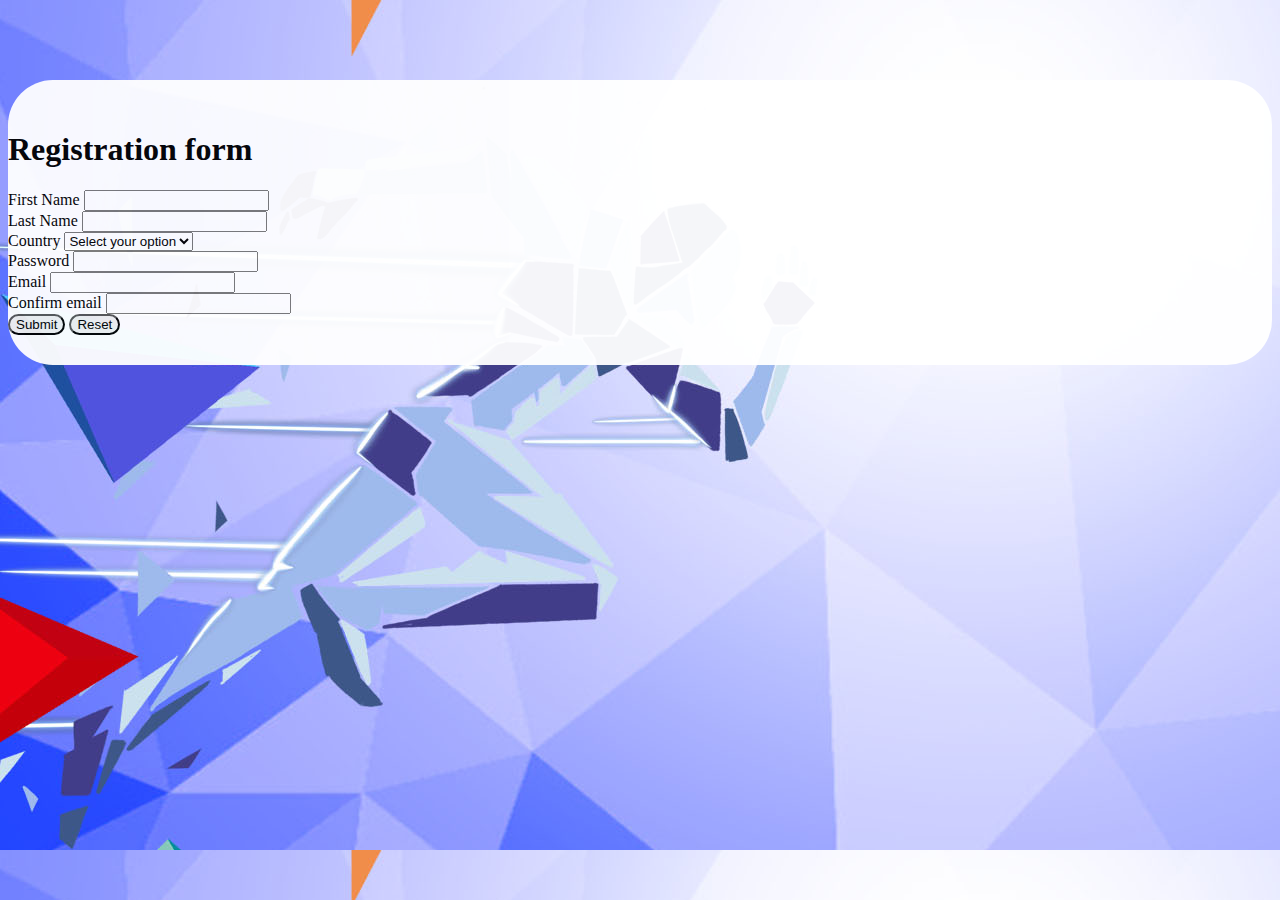
<file: website_first/index.html>
<!DOCTYPE html>
<html lang="en">

<head>
    <meta charset="UTF-8">
    <meta http-equiv="X-UA-Compatible" content="IE=edge">
    <meta name="viewport" content="width=device-width, initial-scale=1.0">
    <title>Placeholder login</title>
    <link rel="stylesheet" href="app.css">
    <link rel="stylesheet" href="https://stackpath.bootstrapcdn.com/bootstrap/4.1.3/css/bootstrap.min.css"
        integrity="sha384-MCw98/SFnGE8fJT3GXwEOngsV7Zt27NXFoaoApmYm81iuXoPkFOJwJ8ERdknLPMO" crossorigin="anonymous">

</head>

<body>

    <div class="container" id="box">
        <form>


            <h1 class="text-center display-3">Registration form</h1>

            <div class="form-row">
                <div class="form-group col-md-6">
                    <label for="firstName " class="font-weight-bold">First Name</label>
                    <input type="text" class="form-control" id="firstName">
                </div>

                <div class="form-group col-md-6">
                    <label for="lastName" class="font-weight-bold">Last Name</label>
                    <input type="text" name="" id="" class="form-control">

                </div>


            </div>
            <div class="form-group">
                <label for="exampleFormControlSelect1" class="font-weight-bold">Country</label>
                <select class="form-control" id="exampleFormControlSelect1">
                    <option id="faded" value="" disabled selected>Select your option</option>
                    <option>Hungary</option>
                    <option>Serbia</option>
                </select>
                </div>
                <div class="form-group">
                    <label for="password" class="font-weight-bold">Password</label>
                    <input type="password" name="" id="" class="form-control">
                </div>

                <div class="form-group">
                    <label for="email" class="font-weight-bold">Email</label>
                    <input type="email" name="email" id="" class="form-control">
                </div>

                <div class="form-group">
                    <label for="confirmEmail" class="font-weight-bold">Confirm email</label>
                    <input type="email" name="" id="" class="form-control">
                </div>
                <div class="buttons">
                    <button type="submit" class="btn btn-primary btn-block" id="round">Submit</button>
                    <button type="reset" class="btn btn-danger btn-block" id="round">Reset</button>
                </div>
            </div>
        </form>
    </div>







    <script src="https://code.jquery.com/jquery-3.3.1.slim.min.js"
        integrity="sha384-q8i/X+965DzO0rT7abK41JStQIAqVgRVzpbzo5smXKp4YfRvH+8abtTE1Pi6jizo"
        crossorigin="anonymous"></script>
    <script src="https://cdnjs.cloudflare.com/ajax/libs/popper.js/1.14.3/umd/popper.min.js"
        integrity="sha384-ZMP7rVo3mIykV+2+9J3UJ46jBk0WLaUAdn689aCwoqbBJiSnjAK/l8WvCWPIPm49"
        crossorigin="anonymous"></script>
    <script src="https://stackpath.bootstrapcdn.com/bootstrap/4.1.3/js/bootstrap.min.js"
        integrity="sha384-ChfqqxuZUCnJSK3+MXmPNIyE6ZbWh2IMqE241rYiqJxyMiZ6OW/JmZQ5stwEULTy"
        crossorigin="anonymous"></script>
</body>

</html>
</file>
<file: museum of candy ver 2.0/app.css>
body {
    margin:0px ;
    padding:0px;
    background: #f5d9d5;
    font-family: "Nunito", sans-serif;
}

.content {
    margin-bottom: 100px;
}

.blurb h2 {
    color:#EA1C2C;
    font-weight: 100;
    font-size: 2.5rem;
}

.blurb p {
    color:#ad3d64;
    font-weight: 500;
}

#mainNavbar .navbar-brand {
    color: #ff0015;
    font-weight: 100;
    font-size:1.125rem;
    line-height: 2.0;
   
}

#mainNavbar .nav-link {
    color:white;
}

#mainNavbar .nav-link:hover {
    color:rgb(255, 10, 10);
}

#mainNavbar {
    font-size: 1.5rem;
    font-weight: 100;
}

#headingGroup span {
    color:#ff0015
}

#headingGroup h1 {
    font-weight: 100;
    font-size: 4rem;
  
}

@media (max-width: 1200px) {
    #headingGroup h1 {
        font-weight: 100;
        font-size: 3rem;
    }

    
}

.navbar.scrolled {
    background-color: rgb(222,192,222);
    transition: background 500ms;
}

@media (max-width:767px) {
    .text-shrink {
        margin-bottom: 50px;
    }
}

.footer {
    background-color: rgb(202, 166, 235);
    display:flex;
    height: auto;
    justify-content: center;

}

.list-2  {
    padding-top: 0.3rem;
    margin: 0px 90px 0px 90px;
}

ul {
    list-style-type: none;
}

.panel {
    text-align: center;
    display: grid;
    grid-template-columns: 1fr 1fr 1fr;
    background-color: #f7bdb5;
    padding: 4rem;
    border: 2px solid white;
    border-radius: 25px;
    text-transform: uppercase;
}



.pricing-button {
    display:inline-block;
    border: 1px solid #000000;
    border-radius: 10px;
    padding: 15px 35px;
    text-decoration: none;
    margin: 25px 0px;
    transition: background-color 100ms ease-in-out;
}

.pricing-button:hover, .pricing-button:focus {
    background-color: #e1f1ff;
}


.pricing-plan {
    border-right: 1px solid #f5d9d5;
}


.pricing-img {
    margin-bottom: 25px;
    max-width: 100%;
}

.pricing-header {
    font-weight: 400;
    letter-spacing: 1px;
}

.pricing-features {
  margin-right: 30px;
  color: #000000;
  text-shadow: 3rem;
}

.pricing-features-item {
    border-top:1px solid #e1f1ff;
    padding: 15px 0;
    font-size: 12px;
    font-weight: 600;
    line-height: 1.5;
    letter-spacing: 1px;
}

.pricing-features-item:last-child {
    border-bottom: 1px solid #e1f1ff;
}

.pricing-price {
    color: #000000;
    display: block;
    font-size: 36px;
    font-weight: 700;
}

.pricing-button.is-featured {
    background-color: #f7bdb5;
    color: white;
}
.pricing-button.is-featured:hover, .pricing-button.is-featured:focus {

color:white;
}

@media (max-width:767px) {
    .panel {
        display: flex;
        flex-direction: column;
    
    }
    .pricing-plan {
        border-right: none;
        padding: 25px 50px;
        border-bottom: 1px solid #e1f1ff;
    }

    .pricing-plan:last-child {
      border-bottom: none;
    }
    
}

.footercolor {
    background-color:  rgb(222,192,222);
}
</file>
<file: museum of candy/app.css>
body {
    margin:0px ;
    padding:0px;
    background: #f5d9d5;
    font-family: "Nunito", sans-serif;
}

.content {
    margin-bottom: 100px;
}

.blurb h2 {
    color:#EA1C2C;
    font-weight: 100;
    font-size: 2.5rem;
}

.blurb p {
    color:#ad3d64;
    font-weight: 500;
}

#mainNavbar .navbar-brand {
    color: #ff0015;
    font-weight: 100;
    font-size:1.125rem;
    line-height: 2.0;
   
}

#mainNavbar .nav-link {
    color:white;
}

#mainNavbar .nav-link:hover {
    color:rgb(255, 10, 10);
}

#mainNavbar {
    font-size: 1.5rem;
    font-weight: 100;
}

#headingGroup span {
    color:#ff0015
}

#headingGroup h1 {
    font-weight: 100;
    font-size: 4rem;
  
}

@media (max-width: 1200px) {
    #headingGroup h1 {
        font-weight: 100;
        font-size: 3rem;
    }

    
}

.navbar.scrolled {
    background-color: rgb(222,192,222);
    transition: background 500ms;
}

@media (max-width:767px) {
    .text-shrink {
        margin-bottom: 50px;
    }
}

.footer {
    background-color: rgb(202, 166, 235);
    display:flex;
    height: auto;
    justify-content: center;

}

.list-2  {
    padding-top: 0.3rem;
    margin: 0px 90px 0px 90px;
}

ul {
    list-style-type: none;
}

.panel {
    text-align: center;
    display: grid;
    grid-template-columns: 1fr 1fr 1fr;
    background-color: #f7bdb5;
    padding: 4rem;
    border: 2px solid white;
    border-radius: 25px;
    text-transform: uppercase;
}



.pricing-button {
    display:inline-block;
    border: 1px solid #000000;
    border-radius: 10px;
    padding: 15px 35px;
    text-decoration: none;
    margin: 25px 0px;
    transition: background-color 100ms ease-in-out;
}

.pricing-button:hover, .pricing-button:focus {
    background-color: #e1f1ff;
}


.pricing-plan {
    border-right: 1px solid #f5d9d5;
}


.pricing-img {
    margin-bottom: 25px;
    max-width: 100%;
}

.pricing-header {
    font-weight: 400;
    letter-spacing: 1px;
}

.pricing-features {
  margin-right: 30px;
  color: #000000;
  text-shadow: 3rem;
}

.pricing-features-item {
    border-top:1px solid #e1f1ff;
    padding: 15px 0;
    font-size: 12px;
    font-weight: 600;
    line-height: 1.5;
    letter-spacing: 1px;
}

.pricing-features-item:last-child {
    border-bottom: 1px solid #e1f1ff;
}

.pricing-price {
    color: #000000;
    display: block;
    font-size: 36px;
    font-weight: 700;
}

.pricing-button.is-featured {
    background-color: #f7bdb5;
    color: white;
}
.pricing-button.is-featured:hover, .pricing-button.is-featured:focus {
background-color: #269aff;
color:white;
}

@media (max-width:767px) {
    .panel {
        display: flex;
        flex-direction: column;
    
    }
    .pricing-plan {
        border-right: none;
        padding: 25px 50px;
        border-bottom: 1px solid #e1f1ff;
    }

    .pricing-plan:last-child {
      border-bottom: none;
    }
    
}
</file>
<file: website_first/app.css>
#buttons {
    margin-top: 2em;
    border-radius: 80px;
}

#round {
    border-radius: 4em;
}

body {
    background-image: url('bg.jpg');
}

#box {
    background-color: white;
    border-radius: 45px;
    opacity: 0.95;
    margin-top: 5em;
    padding-bottom: 30px;
    padding-top: 30px;
}

#faded {
    opacity: 0;
}
</file>
